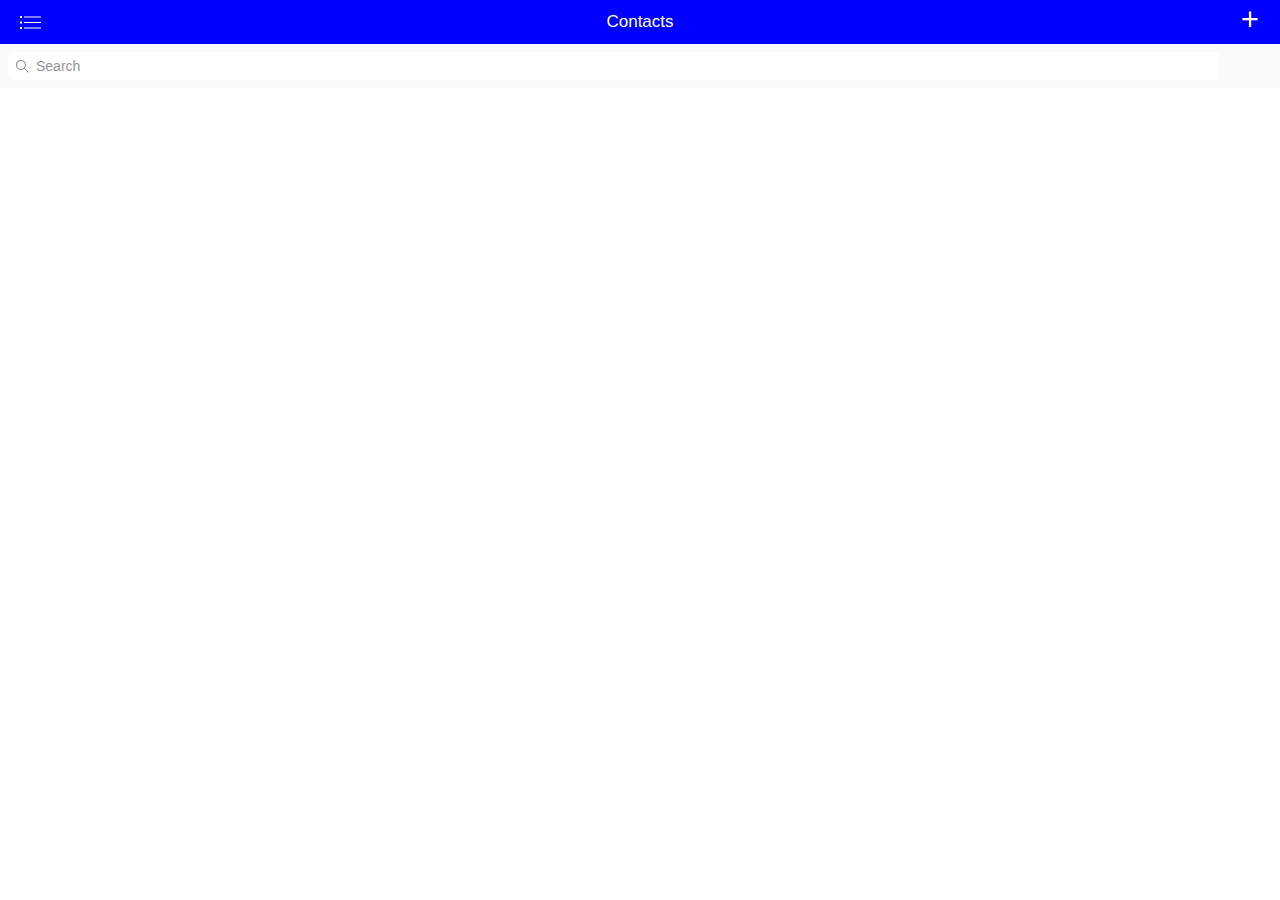
<file: react-Contact/index.html>
<!DOCTYPE html>
<html class="with-statusbar-overlay">
	<head>
		<meta charset="utf-8">
		<meta name="viewport" content="width=device-width, initial-scale=1, maximum-scale=1, minimum-scale=1, user-scalable=no, minimal-ui">
		<meta name="apple-mobile-web-app-capable" content="yes">
		<meta name="apple-mobile-web-app-status-bar-style" content="black-translucent">
		<title>CONTACT</title>
		

		<link rel="stylesheet" href="lib/css/framework7.css">
		<link rel="stylesheet" href="lib/css/ionicons.css">
		<link rel="stylesheet" href="css/app.css">
		<link href="img/images.jpg" rel="shortcut icon">


	</head>
	<body>
	<!-- Statusbar overlay-->
	<div class="statusbar-overlay"></div>
    <!-- Panels Overlay -->
    <div class="panel-overlay"></div>
    <!-- Left Panel with Reveal effect -->
    <div class="panel panel-left panel-reveal">
        <div class="list-block">
			<div class="list-group">
				<ul>
					<li class="item-content list-panel-all close-panel item-link">
						<div class="item-media"><i class="icon ion-ios7-paper"></i></div>
						<div class="item-inner">
							<div class="item-title">All Contacts</div>
						</div>
					</li>
					<li class="item-content list-panel-favorites close-panel item-link">
						<div class="item-media"><i class="icon ion-ios7-star"></i></div>
						<div class="item-inner">
							<div class="item-title">Favorites</div>
						</div>
					</li>
				</ul>
			</div>
        </div>
    </div>
    <!-- Views-->
	<div class="views">
		<div class="view view-main navbar-fixed">
			<div class="navbar theme-white">
				<div class="navbar-inner">
                    <div class="left">
                        <a href="#" class="link icon-only open-panel"><i class="icon icon-bars"></i></a>
                    </div>
                    <div class="center sliding contacts-list-header">Contacts</div>
                    <div class="right contact-add-link">
                        <a href="#" class="link icon-only"><i class="icon icon-plus">+</i></a>
                    </div>
				</div>
			</div>
			<div class="pages">
				<div data-page="list" class="page">
					<!-- Search bar -->
					<form class="searchbar" data-search-list=".contacts-list" data-search-in=".item-title">
						<div class="searchbar-input">
							<input type="search" placeholder="Search">
							<a href="#" class="searchbar-clear"></a>
						</div>
						<a href="#" class="searchbar-cancel">Cancel</a>
					</form>

					<!-- Search bar overlay-->
					<div class="searchbar-overlay"></div>

                    <div class="page-content">
                        <div class="list-block media-list contacts-list searchbar-found">
							<div class="list-group">
                            	<ul></ul>
							</div>
                        </div>
                        <div class="content-block searchbar-not-found">
                            Nothing found
                        </div>
                    </div>
				</div>
			</div>
		</div>
	</div>
	</body>
</html>

<script type="text/javascript" src="lib/lodash.js"></script>
<script type="text/javascript" src="lib/framework7.js"></script>
<script data-main="app" src="lib/require.js"></script>
</file>
<file: react-Contact/lib/css/framework7.css>
/*
 * Framework7 0.9.5
 * Full Featured HTML Framework For Building iOS 7 Apps
 *
 * http://www.idangero.us/framework7
 *
 * Copyright 2014, Vladimir Kharlampidi
 * The iDangero.us
 * http://www.idangero.us/
 *
 * Licensed under MIT
 *
 * Released on: August 15, 2014
*/
html,
body {
  position: relative;
  height: 100%;
  width: 100%;
  overflow-x: hidden;
}
body {
  font-family: Helvetica Neue, Helvetica, Arial, sans-serif;
  margin: 0;
  padding: 0;
  color: #000;
  font-size: 14px;
  line-height: 1.4;
  width: 100%;
  -webkit-text-size-adjust: 100%;
  background: #fff;
  overflow: hidden;
}
@media all and (width: 1024px) and (height: 691px) and (orientation: landscape) {
  html,
  body {
    height: 671px;
  }
}
@media all and (width: 1024px) and (height: 692px) and (orientation: landscape) {
  html,
  body {
    height: 672px;
  }
}
* {
  -webkit-tap-highlight-color: rgba(0, 0, 0, 0);
  -webkit-touch-callout: none;
}
a,
input,
textarea,
select {
  outline: 0;
}
a {
  text-decoration: none;
  color: #007aff;
}
p {
  margin: 1em 0;
}
/* === Grid === */
.row {
  display: -webkit-box;
  display: -ms-flexbox;
  display: -webkit-flex;
  display: flex;
  -webkit-box-pack: justify;
  -ms-flex-pack: justify;
  -webkit-justify-content: space-between;
  justify-content: space-between;
  -webkit-flex-wrap: wrap;
  -ms-flex-wrap: wrap;
  flex-wrap: wrap;
}
.row > [class*="col-"] {
  -webkit-box-sizing: border-box;
  -moz-box-sizing: border-box;
  box-sizing: border-box;
}
.row .col-100 {
  width: 100%;
  width: -webkit-calc( (100% - 15px*0) / 1);
  width: calc( (100% - 15px*0) / 1);
}
.row.no-gutter .col-100 {
  width: 100%;
}
.row .col-95 {
  width: 95%;
  width: -webkit-calc( (100% - 15px*0.05263157894736836) / 1.0526315789473684);
  width: calc( (100% - 15px*0.05263157894736836) / 1.0526315789473684);
}
.row.no-gutter .col-95 {
  width: 95%;
}
.row .col-90 {
  width: 90%;
  width: -webkit-calc( (100% - 15px*0.11111111111111116) / 1.1111111111111112);
  width: calc( (100% - 15px*0.11111111111111116) / 1.1111111111111112);
}
.row.no-gutter .col-90 {
  width: 90%;
}
.row .col-85 {
  width: 85%;
  width: -webkit-calc( (100% - 15px*0.17647058823529416) / 1.1764705882352942);
  width: calc( (100% - 15px*0.17647058823529416) / 1.1764705882352942);
}
.row.no-gutter .col-85 {
  width: 85%;
}
.row .col-80 {
  width: 80%;
  width: -webkit-calc( (100% - 15px*0.25) / 1.25);
  width: calc( (100% - 15px*0.25) / 1.25);
}
.row.no-gutter .col-80 {
  width: 80%;
}
.row .col-75 {
  width: 75%;
  width: -webkit-calc( (100% - 15px*0.33333333333333326) / 1.3333333333333333);
  width: calc( (100% - 15px*0.33333333333333326) / 1.3333333333333333);
}
.row.no-gutter .col-75 {
  width: 75%;
}
.row .col-66 {
  width: 66.66666666666666%;
  width: -webkit-calc( (100% - 15px*0.5000000000000002) / 1.5000000000000002);
  width: calc( (100% - 15px*0.5000000000000002) / 1.5000000000000002);
}
.row.no-gutter .col-66 {
  width: 66.66666666666666%;
}
.row .col-60 {
  width: 60%;
  width: -webkit-calc( (100% - 15px*0.6666666666666667) / 1.6666666666666667);
  width: calc( (100% - 15px*0.6666666666666667) / 1.6666666666666667);
}
.row.no-gutter .col-60 {
  width: 60%;
}
.row .col-50 {
  width: 50%;
  width: -webkit-calc( (100% - 15px*1) / 2);
  width: calc( (100% - 15px*1) / 2);
}
.row.no-gutter .col-50 {
  width: 50%;
}
.row .col-40 {
  width: 40%;
  width: -webkit-calc( (100% - 15px*1.5) / 2.5);
  width: calc( (100% - 15px*1.5) / 2.5);
}
.row.no-gutter .col-40 {
  width: 40%;
}
.row .col-33 {
  width: 33.333333333333336%;
  width: -webkit-calc( (100% - 15px*2) / 3);
  width: calc( (100% - 15px*2) / 3);
}
.row.no-gutter .col-33 {
  width: 33.333333333333336%;
}
.row .col-25 {
  width: 25%;
  width: -webkit-calc( (100% - 15px*3) / 4);
  width: calc( (100% - 15px*3) / 4);
}
.row.no-gutter .col-25 {
  width: 25%;
}
.row .col-20 {
  width: 20%;
  width: -webkit-calc( (100% - 15px*4) / 5);
  width: calc( (100% - 15px*4) / 5);
}
.row.no-gutter .col-20 {
  width: 20%;
}
.row .col-15 {
  width: 15%;
  width: -webkit-calc( (100% - 15px*5.666666666666667) / 6.666666666666667);
  width: calc( (100% - 15px*5.666666666666667) / 6.666666666666667);
}
.row.no-gutter .col-15 {
  width: 15%;
}
.row .col-10 {
  width: 10%;
  width: -webkit-calc( (100% - 15px*9) / 10);
  width: calc( (100% - 15px*9) / 10);
}
.row.no-gutter .col-10 {
  width: 10%;
}
.row .col-5 {
  width: 5%;
  width: -webkit-calc( (100% - 15px*19) / 20);
  width: calc( (100% - 15px*19) / 20);
}
.row.no-gutter .col-5 {
  width: 5%;
}
@media all and (min-width: 768px) {
  .row .tablet-100 {
    width: 100%;
    width: -webkit-calc( (100% - 15px*0) / 1);
    width: calc( (100% - 15px*0) / 1);
  }
  .row.no-gutter .tablet-100 {
    width: 100%;
  }
  .row .tablet-95 {
    width: 95%;
    width: -webkit-calc( (100% - 15px*0.05263157894736836) / 1.0526315789473684);
    width: calc( (100% - 15px*0.05263157894736836) / 1.0526315789473684);
  }
  .row.no-gutter .tablet-95 {
    width: 95%;
  }
  .row .tablet-90 {
    width: 90%;
    width: -webkit-calc( (100% - 15px*0.11111111111111116) / 1.1111111111111112);
    width: calc( (100% - 15px*0.11111111111111116) / 1.1111111111111112);
  }
  .row.no-gutter .tablet-90 {
    width: 90%;
  }
  .row .tablet-85 {
    width: 85%;
    width: -webkit-calc( (100% - 15px*0.17647058823529416) / 1.1764705882352942);
    width: calc( (100% - 15px*0.17647058823529416) / 1.1764705882352942);
  }
  .row.no-gutter .tablet-85 {
    width: 85%;
  }
  .row .tablet-80 {
    width: 80%;
    width: -webkit-calc( (100% - 15px*0.25) / 1.25);
    width: calc( (100% - 15px*0.25) / 1.25);
  }
  .row.no-gutter .tablet-80 {
    width: 80%;
  }
  .row .tablet-75 {
    width: 75%;
    width: -webkit-calc( (100% - 15px*0.33333333333333326) / 1.3333333333333333);
    width: calc( (100% - 15px*0.33333333333333326) / 1.3333333333333333);
  }
  .row.no-gutter .tablet-75 {
    width: 75%;
  }
  .row .tablet-66 {
    width: 66.66666666666666%;
    width: -webkit-calc( (100% - 15px*0.5000000000000002) / 1.5000000000000002);
    width: calc( (100% - 15px*0.5000000000000002) / 1.5000000000000002);
  }
  .row.no-gutter .tablet-66 {
    width: 66.66666666666666%;
  }
  .row .tablet-60 {
    width: 60%;
    width: -webkit-calc( (100% - 15px*0.6666666666666667) / 1.6666666666666667);
    width: calc( (100% - 15px*0.6666666666666667) / 1.6666666666666667);
  }
  .row.no-gutter .tablet-60 {
    width: 60%;
  }
  .row .tablet-50 {
    width: 50%;
    width: -webkit-calc( (100% - 15px*1) / 2);
    width: calc( (100% - 15px*1) / 2);
  }
  .row.no-gutter .tablet-50 {
    width: 50%;
  }
  .row .tablet-40 {
    width: 40%;
    width: -webkit-calc( (100% - 15px*1.5) / 2.5);
    width: calc( (100% - 15px*1.5) / 2.5);
  }
  .row.no-gutter .tablet-40 {
    width: 40%;
  }
  .row .tablet-33 {
    width: 33.333333333333336%;
    width: -webkit-calc( (100% - 15px*2) / 3);
    width: calc( (100% - 15px*2) / 3);
  }
  .row.no-gutter .tablet-33 {
    width: 33.333333333333336%;
  }
  .row .tablet-25 {
    width: 25%;
    width: -webkit-calc( (100% - 15px*3) / 4);
    width: calc( (100% - 15px*3) / 4);
  }
  .row.no-gutter .tablet-25 {
    width: 25%;
  }
  .row .tablet-20 {
    width: 20%;
    width: -webkit-calc( (100% - 15px*4) / 5);
    width: calc( (100% - 15px*4) / 5);
  }
  .row.no-gutter .tablet-20 {
    width: 20%;
  }
  .row .tablet-15 {
    width: 15%;
    width: -webkit-calc( (100% - 15px*5.666666666666667) / 6.666666666666667);
    width: calc( (100% - 15px*5.666666666666667) / 6.666666666666667);
  }
  .row.no-gutter .tablet-15 {
    width: 15%;
  }
  .row .tablet-10 {
    width: 10%;
    width: -webkit-calc( (100% - 15px*9) / 10);
    width: calc( (100% - 15px*9) / 10);
  }
  .row.no-gutter .tablet-10 {
    width: 10%;
  }
  .row .tablet-5 {
    width: 5%;
    width: -webkit-calc( (100% - 15px*19) / 20);
    width: calc( (100% - 15px*19) / 20);
  }
  .row.no-gutter .tablet-5 {
    width: 5%;
  }
}
/* === Views === */
.views,
.view {
  position: relative;
  width: 100%;
  height: 100%;
  z-index: 5000;
}
.views {
  overflow: auto;
  -webkit-overflow-scrolling: touch;
}
.view {
  overflow: hidden;
  -webkit-box-sizing: border-box;
  -moz-box-sizing: border-box;
  box-sizing: border-box;
}
/* === Pages === */
.pages {
  position: relative;
  width: 100%;
  height: 100%;
  overflow: hidden;
  background: #000;
}
.page {
  -webkit-box-sizing: border-box;
  -moz-box-sizing: border-box;
  box-sizing: border-box;
  position: absolute;
  left: 0;
  top: 0;
  width: 100%;
  height: 100%;
  overflow: hidden;
  background: #efeff4;
  -webkit-transform: translate3d(0, 0, 0);
  -ms-transform: translate3d(0, 0, 0);
  transform: translate3d(0, 0, 0);
  opacity: 1;
  -webkit-box-shadow: none;
  box-shadow: none;
}
.page.cached {
  display: none;
}
.page-on-left {
  opacity: 0.9;
  -webkit-box-shadow: 0 0 12px rgba(0, 0, 0, 0.5);
  box-shadow: 0 0 12px rgba(0, 0, 0, 0.5);
  -webkit-transform: translate3d(-20%, 0, 0);
  -ms-transform: translate3d(-20%, 0, 0);
  transform: translate3d(-20%, 0, 0);
}
.page-on-center {
  opacity: 1;
  -webkit-box-shadow: 0 0 12px rgba(0, 0, 0, 0.5);
  box-shadow: 0 0 12px rgba(0, 0, 0, 0.5);
  -webkit-transform: translate3d(0, 0, 0);
  -ms-transform: translate3d(0, 0, 0);
  transform: translate3d(0, 0, 0);
}
.page-on-right {
  -webkit-box-shadow: none;
  box-shadow: none;
  opacity: 1;
  -webkit-transform: translate3d(100%, 0, 0);
  -ms-transform: translate3d(100%, 0, 0);
  transform: translate3d(100%, 0, 0);
}
.page-content {
  overflow: auto;
  -webkit-overflow-scrolling: touch;
  -webkit-box-sizing: border-box;
  -moz-box-sizing: border-box;
  box-sizing: border-box;
  height: 100%;
}
.page-transitioning {
  -webkit-transition-duration: 400ms;
  transition-duration: 400ms;
}
.page-from-right-to-center {
  -webkit-animation: pageFromRightToCenter 400ms forwards;
  animation: pageFromRightToCenter 400ms forwards;
}
.page-from-center-to-right {
  -webkit-animation: pageFromCenterToRight 400ms forwards;
  animation: pageFromCenterToRight 400ms forwards;
}
@-webkit-keyframes pageFromRightToCenter {
  from {
    -webkit-box-shadow: none;
    box-shadow: none;
    -webkit-transform: translate3d(100%, 0, 0);
  }
  to {
    -webkit-box-shadow: 0 0 12px rgba(0, 0, 0, 0.5);
    box-shadow: 0 0 12px rgba(0, 0, 0, 0.5);
    -webkit-transform: translate3d(0, 0, 0);
  }
}
@-webkit-keyframes pageFromCenterToRight {
  from {
    -webkit-box-shadow: 0 0 12px rgba(0, 0, 0, 0.5);
    box-shadow: 0 0 12px rgba(0, 0, 0, 0.5);
    -webkit-transform: translate3d(0, 0, 0);
  }
  to {
    -webkit-box-shadow: none;
    box-shadow: none;
    -webkit-transform: translate3d(100%, 0, 0);
  }
}
@keyframes pageFromRightToCenter {
  from {
    -webkit-box-shadow: none;
    box-shadow: none;
    transform: translate3d(100%, 0, 0);
  }
  to {
    -webkit-box-shadow: 0 0 12px rgba(0, 0, 0, 0.5);
    box-shadow: 0 0 12px rgba(0, 0, 0, 0.5);
    transform: translate3d(0, 0, 0);
  }
}
@keyframes pageFromCenterToRight {
  from {
    -webkit-box-shadow: 0 0 12px rgba(0, 0, 0, 0.5);
    box-shadow: 0 0 12px rgba(0, 0, 0, 0.5);
    transform: translate3d(0, 0, 0);
  }
  to {
    -webkit-box-shadow: none;
    box-shadow: none;
    transform: translate3d(100%, 0, 0);
  }
}
.page-from-center-to-left {
  -webkit-animation: pageFromCenterToLeft 400ms forwards;
  animation: pageFromCenterToLeft 400ms forwards;
}
.page-from-left-to-center {
  -webkit-animation: pageFromLeftToCenter 400ms forwards;
  animation: pageFromLeftToCenter 400ms forwards;
}
@-webkit-keyframes pageFromCenterToLeft {
  from {
    opacity: 1;
    -webkit-transform: translate3d(0, 0, 0);
  }
  to {
    opacity: 0.9;
    -webkit-transform: translate3d(-20%, 0, 0);
  }
}
@-webkit-keyframes pageFromLeftToCenter {
  from {
    opacity: 0.9;
    -webkit-transform: translate3d(-20%, 0, 0);
  }
  to {
    opacity: 1;
    -webkit-transform: translate3d(0, 0, 0);
  }
}
@keyframes pageFromCenterToLeft {
  from {
    opacity: 1;
    transform: translate3d(0, 0, 0);
  }
  to {
    opacity: 0.9;
    transform: translate3d(-20%, 0, 0);
  }
}
@keyframes pageFromLeftToCenter {
  from {
    opacity: 0.9;
    transform: translate3d(-20%, 0, 0);
  }
  to {
    opacity: 1;
    transform: translate3d(0, 0, 0);
  }
}
html.android .page {
  box-shadow: none !important;
}
html.android .page-from-right-to-center {
  -webkit-animation: pageFromRightToCenterDegrade 400ms forwards;
  animation: pageFromRightToCenterDegrade 400ms forwards;
}
html.android .page-from-center-to-right {
  -webkit-animation: pageFromCenterToRightDegrade 400ms forwards;
  animation: pageFromCenterToRightDegrade 400ms forwards;
}
@-webkit-keyframes pageFromRightToCenterDegrade {
  from {
    -webkit-transform: translate3d(100%, 0, 0);
  }
  to {
    -webkit-transform: translate3d(0, 0, 0);
  }
}
@-webkit-keyframes pageFromCenterToRightDegrade {
  from {
    -webkit-transform: translate3d(0, 0, 0);
  }
  to {
    -webkit-transform: translate3d(100%, 0, 0);
  }
}
@keyframes pageFromRightToCenterDegrade {
  from {
    transform: translate3d(100%, 0, 0);
  }
  to {
    transform: translate3d(0, 0, 0);
  }
}
@keyframes pageFromCenterToRightDegrade {
  from {
    transform: translate3d(0, 0, 0);
  }
  to {
    transform: translate3d(100%, 0, 0);
  }
}
/* === Toolbars === */
.navbar-inner,
.toolbar-inner {
  position: absolute;
  left: 0;
  top: 0;
  width: 100%;
  height: 100%;
  padding: 0 8px;
  -webkit-box-sizing: border-box;
  -moz-box-sizing: border-box;
  box-sizing: border-box;
  display: -webkit-box;
  display: -ms-flexbox;
  display: -webkit-flex;
  display: flex;
  -webkit-box-pack: justify;
  -ms-flex-pack: justify;
  -webkit-justify-content: space-between;
  justify-content: space-between;
  -webkit-box-align: center;
  -ms-flex-align: center;
  -webkit-align-items: center;
  align-items: center;
}
.navbar,
.toolbar {
  height: 44px;
  width: 100%;
  -webkit-box-sizing: border-box;
  -moz-box-sizing: border-box;
  box-sizing: border-box;
  font-size: 17px;
  position: relative;
  margin: 0;
  z-index: 500;
  -webkit-backface-visibility: hidden;
  backface-visibility: hidden;
}
.navbar b,
.toolbar b {
  font-weight: 500;
}
.navbar a.link,
.toolbar a.link {
  line-height: 44px;
  height: 44px;
  text-decoration: none;
  position: relative;
  display: -webkit-box;
  display: -ms-flexbox;
  display: -webkit-flex;
  display: flex;
  -webkit-box-pack: start;
  -ms-flex-pack: start;
  -webkit-justify-content: flex-start;
  justify-content: flex-start;
  -webkit-box-align: center;
  -ms-flex-align: center;
  -webkit-align-items: center;
  align-items: center;
  -webkit-transition-duration: 300ms;
  transition-duration: 300ms;
}
.navbar a.link:active,
.toolbar a.link:active {
  opacity: 0.3;
  -webkit-transition-duration: 0ms;
  transition-duration: 0ms;
}
.navbar a.link i + span,
.toolbar a.link i + span,
.navbar a.link i + i,
.toolbar a.link i + i,
.navbar a.link span + i,
.toolbar a.link span + i,
.navbar a.link span + span,
.toolbar a.link span + span {
  margin-left: 7px;
}
.navbar a.icon-only,
.toolbar a.icon-only {
  min-width: 44px;
  display: -webkit-box;
  display: -ms-flexbox;
  display: -webkit-flex;
  display: flex;
  -webkit-box-pack: center;
  -ms-flex-pack: center;
  -webkit-justify-content: center;
  justify-content: center;
  -webkit-box-align: center;
  -ms-flex-align: center;
  -webkit-align-items: center;
  align-items: center;
  margin: 0;
}
.navbar i.icon,
.toolbar i.icon {
  display: block;
}
.navbar {
  left: 0;
  top: 0;
  background: #f7f7f8;
  border-bottom: 1px solid #c4c4c4;
}
html.retina.ios-gt-7 .navbar {
  border-bottom-width: 0.5px;
}
.navbar .center {
  font-size: 17px;
  font-weight: 500;
  text-align: center;
  margin: 0;
  position: relative;
  overflow: hidden;
  text-overflow: ellipsis;
  white-space: nowrap;
  line-height: 44px;
  -webkit-flex-shrink: 10;
  -ms-flex: 0 10 auto;
  flex-shrink: 10;
  display: -webkit-box;
  display: -ms-flexbox;
  display: -webkit-flex;
  display: flex;
  -webkit-box-align: center;
  -ms-flex-align: center;
  -webkit-align-items: center;
  align-items: center;
}
.navbar .left,
.navbar .right {
  -webkit-flex-shrink: 0;
  -ms-flex: 0 0 auto;
  flex-shrink: 0;
  display: -webkit-box;
  display: -ms-flexbox;
  display: -webkit-flex;
  display: flex;
  -webkit-box-pack: start;
  -ms-flex-pack: start;
  -webkit-justify-content: flex-start;
  justify-content: flex-start;
  -webkit-box-align: center;
  -ms-flex-align: center;
  -webkit-align-items: center;
  align-items: center;
  -webkit-transform: translate3d(0, 0, 0);
  -ms-transform: translate3d(0, 0, 0);
  transform: translate3d(0, 0, 0);
}
.navbar .left a + a,
.navbar .right a + a {
  margin-left: 15px;
}
.navbar .left {
  margin-right: 10px;
}
.navbar .right {
  margin-left: 10px;
}
.navbar .right:first-child {
  position: absolute;
  right: 8px;
  height: 100%;
}
.toolbar {
  left: 0;
  bottom: 0;
  background: #f7f7f8;
  border-top: 1px solid #c4c4c4;
}
html.retina.ios-gt-7 .toolbar {
  border-top-width: 0.5px;
}
.toolbar a {
  -webkit-flex-shrink: 1;
  -ms-flex: 0 1 auto;
  flex-shrink: 1;
  position: relative;
  white-space: nowrap;
  text-overflow: ellipsis;
  overflow: hidden;
}
.tabbar {
  color: #929292;
  z-index: 5001;
}
.tabbar a {
  color: #929292;
}
.tabbar a.active {
  color: #007aff;
}
.tabbar a.tab-link,
.tabbar a.link {
  height: 100%;
  width: 100%;
  -webkit-box-sizing: border-box;
  -moz-box-sizing: border-box;
  box-sizing: border-box;
  display: -webkit-box;
  display: -ms-flexbox;
  display: -webkit-flex;
  display: flex;
  -webkit-box-pack: center;
  -ms-flex-pack: center;
  -webkit-justify-content: center;
  justify-content: center;
  -webkit-box-align: center;
  -ms-flex-align: center;
  -webkit-align-items: center;
  align-items: center;
  overflow: visible;
  -webkit-box-flex: 1;
  -ms-flex: 1;
  -webkit-box-orient: vertical;
  -moz-box-orient: vertical;
  -ms-flex-direction: column;
  -webkit-flex-direction: column;
  flex-direction: column;
}
.tabbar-labels {
  height: 50px;
}
.tabbar-labels a.tab-link,
.tabbar-labels a.link {
  padding-top: 4px;
  padding-bottom: 4px;
  height: 100%;
  -webkit-box-pack: justify;
  -ms-flex-pack: justify;
  -webkit-justify-content: space-between;
  justify-content: space-between;
}
.tabbar-labels span.tabbar-label {
  line-height: 1;
  display: block;
  letter-spacing: 0.01em;
  font-size: 10px;
  position: relative;
  text-overflow: ellipsis;
  white-space: nowrap;
}
@media all and (min-width: 768px) {
  .tabbar .toolbar-inner {
    -webkit-box-pack: center;
    -ms-flex-pack: center;
    -webkit-justify-content: center;
    justify-content: center;
  }
  .tabbar a.tab-link,
  .tabbar a.link {
    width: auto;
    min-width: 105px;
  }
  .tabbar-labels {
    height: 55px;
  }
  .tabbar-labels span.tabbar-label {
    font-size: 14px;
  }
}
.navbar-from-right-to-center .left,
.navbar-from-right-to-center .right,
.navbar-from-right-to-center .center {
  -webkit-animation: navbarElementFadeIn 400ms forwards;
  animation: navbarElementFadeIn 400ms forwards;
}
.navbar-from-right-to-center .sliding {
  opacity: 1;
}
.navbar-from-center-to-right .left,
.navbar-from-center-to-right .right,
.navbar-from-center-to-right .center {
  -webkit-animation: navbarElementFadeOut 400ms forwards;
  animation: navbarElementFadeOut 400ms forwards;
}
.navbar-from-center-to-right .sliding {
  opacity: 0;
}
@-webkit-keyframes navbarElementFadeIn {
  from {
    opacity: 0;
  }
  to {
    opacity: 1;
  }
}
@keyframes navbarElementFadeIn {
  from {
    opacity: 0;
  }
  to {
    opacity: 1;
  }
}
.navbar-from-center-to-left .left,
.navbar-from-center-to-left .right,
.navbar-from-center-to-left .center {
  -webkit-animation: navbarElementFadeOut 400ms forwards;
  animation: navbarElementFadeOut 400ms forwards;
}
.navbar-from-center-to-left .sliding {
  opacity: 0;
}
.navbar-from-left-to-center .left,
.navbar-from-left-to-center .right,
.navbar-from-left-to-center .center {
  -webkit-animation: navbarElementFadeIn 400ms forwards;
  animation: navbarElementFadeIn 400ms forwards;
}
.navbar-from-left-to-center .sliding {
  opacity: 1;
}
.navbar-on-left .left,
.navbar-on-left .right,
.navbar-on-left .center {
  opacity: 0;
}
.navbar-on-left .sliding {
  opacity: 0;
}
.navbar-on-right .left,
.navbar-on-right .right,
.navbar-on-right .center {
  opacity: 0;
}
.navbar-on-right .sliding {
  opacity: 0;
}
@-webkit-keyframes navbarElementFadeOut {
  from {
    opacity: 1;
  }
  to {
    opacity: 0;
  }
}
@keyframes navbarElementFadeOut {
  from {
    opacity: 1;
  }
  to {
    opacity: 0;
  }
}
.navbar-from-right-to-center .left.sliding .back.link .icon,
.navbar-from-center-to-right .left.sliding .back.link .icon,
.navbar-from-center-to-left .left.sliding .back.link .icon,
.navbar-from-left-to-center .left.sliding .back.link .icon {
  -webkit-transition-duration: 400ms;
  transition-duration: 400ms;
}
.navbar-from-right-to-center .sliding,
.navbar-from-center-to-right .sliding,
.navbar-from-center-to-left .sliding,
.navbar-from-left-to-center .sliding {
  -webkit-transition-duration: 400ms;
  transition-duration: 400ms;
  -webkit-animation: none;
  animation: none;
}
/* === Relation between toolbar/navbar types and pages === */
.page > .navbar,
.view > .navbar,
.views > .navbar,
.page > .toolbar,
.view > .toolbar,
.views > .toolbar {
  position: absolute;
}
.navbar-through .page-content {
  padding-top: 44px;
}
.toolbar-through .page-content {
  padding-bottom: 44px;
}
.navbar-fixed .page-content {
  padding-top: 44px;
}
.toolbar-fixed .page-content {
  padding-bottom: 44px;
}
.hidden-navbar .navbar {
  -webkit-transition-duration: 400ms;
  transition-duration: 400ms;
  -webkit-transform: translate3d(0, -100%, 0);
  -ms-transform: translate3d(0, -100%, 0);
  transform: translate3d(0, -100%, 0);
}
.hiding-navbar .navbar {
  -webkit-transition-duration: 400ms;
  transition-duration: 400ms;
  -webkit-transform: translate3d(0, 0, 0);
  -ms-transform: translate3d(0, 0, 0);
  transform: translate3d(0, 0, 0);
}
.page.no-navbar .page-content {
  padding-top: 0;
}
.hidden-toolbar .toolbar {
  -webkit-transition-duration: 400ms;
  transition-duration: 400ms;
  -webkit-transform: translate3d(0, 100%, 0);
  -ms-transform: translate3d(0, 100%, 0);
  transform: translate3d(0, 100%, 0);
}
.hiding-toolbar .toolbar {
  -webkit-transition-duration: 400ms;
  transition-duration: 400ms;
  -webkit-transform: translate3d(0, 0, 0);
  -ms-transform: translate3d(0, 0, 0);
  transform: translate3d(0, 0, 0);
}
.page.no-toolbar .page-content {
  padding-bottom: 0;
}
/* === Search Bar === */
.searchbar {
  height: 44px;
  background: #c9c9ce;
  -webkit-box-sizing: border-box;
  -moz-box-sizing: border-box;
  box-sizing: border-box;
  border-bottom: 1px solid #b4b4b4;
  padding: 0 8px;
  overflow: hidden;
  position: relative;
  display: -webkit-box;
  display: -ms-flexbox;
  display: -webkit-flex;
  display: flex;
  -webkit-box-align: center;
  -ms-flex-align: center;
  -webkit-align-items: center;
  align-items: center;
}
html.retina.ios-gt-7 .searchbar {
  border-bottom-width: 0.5px;
}
.searchbar .searchbar-input {
  width: 100%;
  height: 28px;
  position: relative;
  -webkit-flex-shrink: 1;
  -ms-flex: 0 1 auto;
  flex-shrink: 1;
}
.searchbar input[type="search"] {
  -webkit-box-sizing: border-box;
  -moz-box-sizing: border-box;
  box-sizing: border-box;
  width: 100%;
  height: 100%;
  display: block;
  border: none;
  -webkit-appearance: none;
  -moz-appearance: none;
  -ms-appearance: none;
  appearance: none;
  border-radius: 5px;
  font-family: inherit;
  color: #000;
  font-size: 14px;
  font-weight: normal;
  padding: 0 28px;
  background: #ffffff url("data:image/svg+xml;charset=utf-8,<svg xmlns='http://www.w3.org/2000/svg' viewBox='0 0 13 13' enable-background='new 0 0 13 13'><g><path fill='%23939398' d='M5,1c2.2,0,4,1.8,4,4S7.2,9,5,9S1,7.2,1,5S2.8,1,5,1 M5,0C2.2,0,0,2.2,0,5s2.2,5,5,5s5-2.2,5-5S7.8,0,5,0 L5,0z'/></g><line stroke='%23939398' stroke-miterlimit='10' x1='12.6' y1='12.6' x2='8.2' y2='8.2'/></svg>") no-repeat 8px center;
  -webkit-background-size: 13px 13px;
  background-size: 13px 13px;
}
.searchbar input[type="search"]::-webkit-input-placeholder {
  color: #939398;
  opacity: 1;
}
.searchbar input[type="search"]::-webkit-search-cancel-button {
  -webkit-appearance: none;
}
.searchbar .searchbar-clear {
  position: absolute;
  width: 28px;
  height: 28px;
  right: 0;
  top: 0;
  opacity: 0;
  pointer-events: none;
  background: url("data:image/svg+xml;charset=utf-8,<svg xmlns='http://www.w3.org/2000/svg' viewBox='0 0 28 28'><circle cx='14' cy='14' r='14' fill='%238e8e93'/><line stroke='%23ffffff' stroke-width='2' stroke-miterlimit='10' x1='8' y1='8' x2='20' y2='20'/><line fill='none' stroke='%23ffffff' stroke-width='2' stroke-miterlimit='10' x1='20' y1='8' x2='8' y2='20'/></svg>") no-repeat center;
  -webkit-background-size: 14px 14px;
  background-size: 14px 14px;
  -webkit-transition-duration: 300ms;
  transition-duration: 300ms;
  cursor: pointer;
}
.searchbar .searchbar-cancel {
  -webkit-transition-duration: 300ms;
  transition-duration: 300ms;
  -webkit-transform: translate3d(0, 0, 0);
  -ms-transform: translate3d(0, 0, 0);
  transform: translate3d(0, 0, 0);
  font-size: 17px;
  cursor: pointer;
  opacity: 0;
  -webkit-flex-shrink: 0;
  -ms-flex: 0 0 auto;
  flex-shrink: 0;
  margin-left: 0;
  pointer-events: none;
}
.searchbar.searchbar-active .searchbar-cancel {
  margin-left: 8px;
  opacity: 1;
  pointer-events: auto;
}
.searchbar.searchbar-active .searchbar-cancel:active {
  opacity: 0.3;
  -webkit-transition-duration: 0ms;
  transition-duration: 0ms;
}
.searchbar.searchbar-not-empty .searchbar-clear {
  pointer-events: auto;
  opacity: 1;
}
.searchbar-overlay {
  position: absolute;
  left: 0;
  top: 0;
  width: 100%;
  height: 100%;
  z-index: 100;
  opacity: 0;
  pointer-events: none;
  background: rgba(0, 0, 0, 0.4);
  -webkit-transition-duration: 300ms;
  transition-duration: 300ms;
  -webkit-transform: translate3d(0, 0, 0);
  -ms-transform: translate3d(0, 0, 0);
  transform: translate3d(0, 0, 0);
}
.searchbar-overlay.searchbar-overlay-active {
  opacity: 1;
  pointer-events: auto;
}
.searchbar-not-found {
  display: none;
}
.hidden-by-searchbar,
.list-block .hidden-by-searchbar,
.list-block li.hidden-by-searchbar {
  display: none;
}
.page > .searchbar {
  position: absolute;
  width: 100%;
  left: 0;
  top: 0;
  z-index: 200;
}
.page > .searchbar ~ .page-content {
  padding-top: 44px;
}
.navbar-fixed .page > .searchbar,
.navbar-through .page > .searchbar,
.navbar-fixed > .searchbar,
.navbar-through > .searchbar {
  top: 44px;
}
.navbar-fixed .page > .searchbar ~ .page-content,
.navbar-through .page > .searchbar ~ .page-content,
.navbar-fixed > .searchbar ~ .page-content,
.navbar-through > .searchbar ~ .page-content {
  padding-top: 88px;
}
/* === Message Bar === */
.messagebar {
  -webkit-transform: translate3d(0, 0, 0);
  -ms-transform: translate3d(0, 0, 0);
  transform: translate3d(0, 0, 0);
  -webkit-transition-duration: 0ms;
  transition-duration: 0ms;
}
.messagebar textarea {
  -webkit-appearance: none;
  -moz-appearance: none;
  -ms-appearance: none;
  appearance: none;
  -webkit-box-sizing: border-box;
  -moz-box-sizing: border-box;
  box-sizing: border-box;
  border: 1px solid #c8c8cd;
  background: #fff;
  border-radius: 5px;
  box-shadow: none;
  display: block;
  padding: 3px 8px 3px;
  margin: 0;
  width: 100%;
  height: 28px;
  color: #000;
  font-size: 17px;
  line-height: 20px;
  font-family: inherit;
  resize: none;
  -webkit-flex-shrink: 1;
  -ms-flex: 0 1 auto;
  flex-shrink: 1;
}
.messagebar .link {
  -ms-flex-item-align: flex-end;
  -webkit-align-self: flex-end;
  align-self: flex-end;
}
.messagebar .link.icon-only:first-child {
  margin-left: -6px;
}
.messagebar .link:not(.icon-only) + textarea {
  margin-left: 8px;
}
.messagebar textarea + .link {
  margin-left: 8px;
}
.messagebar .link {
  -webkit-flex-shrink: 0;
  -ms-flex: 0 0 auto;
  flex-shrink: 0;
}
.messagebar ~ .page-content {
  padding-bottom: 44px;
}
.page.no-toolbar .messagebar ~ .page-content {
  padding-bottom: 44px;
}
.hidden-toolbar .messagebar {
  -webkit-transform: translate3d(0, 0, 0);
  -ms-transform: translate3d(0, 0, 0);
  transform: translate3d(0, 0, 0);
  -webkit-transition-duration: 0ms;
  transition-duration: 0ms;
}
/* === Icons === */
i.icon {
  display: inline-block;
  vertical-align: middle;
  background-size: 100% auto;
  background-position: center;
  background-repeat: no-repeat;
  font-style: normal;
  position: relative;
}
i.icon.icon-back {
  width: 12px;
  height: 20px;
  background-image: url("data:image/svg+xml;charset=utf-8,<svg xmlns='http://www.w3.org/2000/svg' viewBox='0 0 12 20'><path d='M10,0l2,2l-8,8l8,8l-2,2L0,10L10,0z' fill='%23007aff'/></svg>");
}
i.icon.icon-bars {
  width: 21px;
  height: 13px;
  background-image: url("data:image/svg+xml;charset=utf-8,<svg xmlns='http://www.w3.org/2000/svg' viewBox='0 0 42 26'><path fill='%23007aff' d='M0,0h4v4H0V0z M8,1h34v2H8V1z M0,11h4v4H0V11z M8,12h34v2H8V12z M0,22h4v4H0V22z M8,23h34v2H8V23z'/></svg>");
}
i.icon.icon-camera {
  width: 25px;
  height: 20px;
  background-image: url("data:image/svg+xml;charset=utf-8,<svg xmlns='http://www.w3.org/2000/svg' x='0px' y='0px' viewBox='0 0 25 20'><path fill='%238C8D92' d='M13.3,5.5c-2.7,0-5,2.2-5,5s2.2,5,5,5c2.7,0,5-2.2,5-5S16,5.5,13.3,5.5z'/><path fill='%238C8D92' d='M22.8,1.8h-3.3c-0.2-1.3-1-1.8-2-1.8H8.1c-1,0-1.8,0.4-2,1.8H2.8C1.4,1.8,0,2.8,0,4.2v12.6 c0,1.4,1.4,2.5,2.8,2.5h20c1.4,0,2.2-1.1,2.2-2.5V4.2C25,2.8,24.2,1.8,22.8,1.8z M3.5,6.4C2.6,6.4,2,5.8,2,5c0-0.8,0.7-1.5,1.5-1.5 S5,4.1,5,5C5,5.8,4.3,6.4,3.5,6.4z M13.3,16.8c-3.5,0-6.3-2.7-6.3-6.2c0-3.3,2.5-6.2,5.7-6.2h1.2c3.2,0,5.7,2.9,5.7,6.2 C19.6,14.1,16.7,16.8,13.3,16.8z'/></svg>");
}
i.icon.icon-f7 {
  width: 29px;
  height: 29px;
  background-image: url("../img/i-f7.png");
}
i.icon.icon-form-name {
  width: 29px;
  height: 29px;
  background-image: url("../img/i-form-name.png");
}
i.icon.icon-form-password {
  width: 29px;
  height: 29px;
  background-image: url("../img/i-form-password.png");
}
i.icon.icon-form-email {
  width: 29px;
  height: 29px;
  background-image: url("../img/i-form-email.png");
}
i.icon.icon-form-calendar {
  width: 29px;
  height: 29px;
  background-image: url("../img/i-form-calendar.png");
}
i.icon.icon-form-tel {
  width: 29px;
  height: 29px;
  background-image: url("../img/i-form-tel.png");
}
i.icon.icon-form-gender {
  width: 29px;
  height: 29px;
  background-image: url("../img/i-form-gender.png");
}
i.icon.icon-form-toggle {
  width: 29px;
  height: 29px;
  background-image: url("../img/i-form-toggle.png");
}
i.icon.icon-form-comment {
  width: 29px;
  height: 29px;
  background-image: url("../img/i-form-comment.png");
}
i.icon.icon-form-settings {
  width: 29px;
  height: 29px;
  background-image: url("../img/i-form-settings.png");
}
i.icon.icon-form-url {
  width: 29px;
  height: 29px;
  background-image: url("../img/i-form-url.png");
}
i.icon.icon-next,
i.icon.icon-prev {
  width: 15px;
  height: 15px;
}
i.icon.icon-next {
  background: url("data:image/svg+xml;charset=utf-8,<svg xmlns='http://www.w3.org/2000/svg' viewBox='0 0 15 15'><g><path fill='%23007aff' d='M1,1.6l11.8,5.8L1,13.4V1.6 M0,0v15l15-7.6L0,0L0,0z'/></g></svg>");
}
i.icon.icon-prev {
  background: url("data:image/svg+xml;charset=utf-8,<svg xmlns='http://www.w3.org/2000/svg' viewBox='0 0 15 15'><g><path fill='%23007aff' d='M14,1.6v11.8L2.2,7.6L14,1.6 M15,0L0,7.6L15,15V0L15,0z'/></g></svg>");
}
i.icon.icon-plus {
  width: 25px;
  height: 25px;
  font-size: 31px;
  line-height: 20px;
  text-align: center;
  font-weight: 100;
}
.badge {
  font-size: 13px;
  display: inline-block;
  color: #fff;
  background: #8e8e93;
  border-radius: 20px;
  padding: 1px 7px;
  -webkit-box-sizing: border-box;
  -moz-box-sizing: border-box;
  box-sizing: border-box;
}
.icon .badge {
  position: absolute;
  left: 100%;
  margin-left: -10px;
  top: -2px;
  font-size: 10px;
  padding: 1px 5px;
}
/* === Content Block === */
.content-block {
  margin: 35px 0;
  padding: 0 15px;
  color: #6d6d72;
}
.content-block-title {
  position: relative;
  overflow: hidden;
  margin: 0;
  white-space: nowrap;
  text-overflow: ellipsis;
  font-size: 14px;
  text-transform: uppercase;
  line-height: 1;
  color: #6d6d72;
  margin: 35px 15px 10px;
}
.content-block-title + .list-block,
.content-block-title + .content-block {
  margin-top: 10px;
}
.content-block-inner {
  background: #fff;
  padding: 10px 15px;
  margin-left: -15px;
  width: 100%;
  border-bottom: 1px solid #c8c7cc;
  border-top: 1px solid #c8c7cc;
  color: #000;
}
html.retina.ios-gt-7 .content-block-inner {
  border-top-width: 0.5px;
  border-bottom-width: 0.5px;
}
.content-block.inset {
  margin-left: 15px;
  margin-right: 15px;
  border-radius: 7px;
}
.content-block.inset .content-block-inner {
  border: none;
  border-radius: 7px;
}
@media all and (min-width: 768px) {
  .content-block.tablet-inset {
    margin-left: 15px;
    margin-right: 15px;
    border-radius: 7px;
  }
  .content-block.tablet-inset .content-block-inner {
    border: none;
    border-radius: 7px;
  }
}
/* === Lists === */
.list-block {
  margin: 35px 0;
  font-size: 17px;
}
.list-block ul {
  background: #ffffff;
  list-style: none;
  padding: 0;
  margin: 0;
  border-top: 1px solid #c8c7cc;
  border-bottom: 1px solid #c8c7cc;
  position: relative;
}
.list-block ul ul {
  border-top: none;
  border-bottom: none;
  padding-left: 45px;
}
.list-block .align-top,
.list-block .align-top .item-content,
.list-block .align-top .item-inner {
  -webkit-box-align: start;
  -ms-flex-align: start;
  -webkit-align-items: flex-start;
  align-items: flex-start;
}
.list-block.inset {
  margin-left: 15px;
  margin-right: 15px;
  border-radius: 7px;
}
.list-block.inset .content-block-title {
  margin-left: 0;
  margin-right: 0;
}
.list-block.inset ul {
  border-radius: 7px;
  border-top: none;
  border-bottom: none;
}
.list-block.inset li:first-child > a {
  border-radius: 7px 7px 0 0;
}
.list-block.inset li:last-child > a {
  border-radius: 0 0 7px 7px;
}
.list-block.inset li:first-child:last-child > a {
  border-radius: 7px;
}
@media all and (min-width: 768px) {
  .list-block.tablet-inset {
    margin-left: 15px;
    margin-right: 15px;
    border-radius: 7px;
  }
  .list-block.tablet-inset .content-block-title {
    margin-left: 0;
    margin-right: 0;
  }
  .list-block.tablet-inset ul {
    border-radius: 7px;
    border-top: none;
    border-bottom: none;
  }
  .list-block.tablet-inset li:first-child > a {
    border-radius: 7px 7px 0 0;
  }
  .list-block.tablet-inset li:last-child > a {
    border-radius: 0 0 7px 7px;
  }
  .list-block.tablet-inset li:first-child:last-child > a {
    border-radius: 7px;
  }
  .list-block.tablet-inset .content-block-title {
    margin-left: 0;
    margin-right: 0;
  }
  .list-block.tablet-inset ul {
    border-radius: 7px;
    border-top: none;
    border-bottom: none;
  }
  .list-block.tablet-inset li:first-child > a {
    border-radius: 7px 7px 0 0;
  }
  .list-block.tablet-inset li:last-child > a {
    border-radius: 0 0 7px 7px;
  }
  .list-block.tablet-inset li:first-child:last-child > a {
    border-radius: 7px;
  }
}
.list-block li {
  -webkit-box-sizing: border-box;
  -moz-box-sizing: border-box;
  box-sizing: border-box;
  position: relative;
}
.list-block .item-media {
  display: -webkit-box;
  display: -ms-flexbox;
  display: -webkit-flex;
  display: flex;
  -webkit-flex-shrink: 0;
  -ms-flex: 0 0 auto;
  flex-shrink: 0;
  -webkit-flex-wrap: nowrap;
  -ms-flex-wrap: nowrap;
  flex-wrap: nowrap;
  -webkit-box-sizing: border-box;
  -moz-box-sizing: border-box;
  box-sizing: border-box;
  -webkit-box-align: center;
  -ms-flex-align: center;
  -webkit-align-items: center;
  align-items: center;
  padding-top: 7px;
  padding-bottom: 8px;
}
.list-block .item-media i + i {
  margin-left: 5px;
}
.list-block .item-media i + img {
  margin-left: 5px;
}
.list-block .item-media + .item-inner {
  margin-left: 15px;
}
.list-block .item-inner {
  padding-right: 15px;
  border-bottom: 1px solid #c8c7cc;
  width: 100%;
  padding-top: 8px;
  padding-bottom: 7px;
  min-height: 44px;
  -webkit-box-sizing: border-box;
  -moz-box-sizing: border-box;
  box-sizing: border-box;
  display: -webkit-box;
  display: -ms-flexbox;
  display: -webkit-flex;
  display: flex;
  -webkit-box-flex: 1;
  -ms-flex: 1;
  -webkit-box-pack: justify;
  -ms-flex-pack: justify;
  -webkit-justify-content: space-between;
  justify-content: space-between;
  -webkit-box-align: center;
  -ms-flex-align: center;
  -webkit-align-items: center;
  align-items: center;
}
.list-block .item-title {
  -webkit-flex-shrink: 1;
  -ms-flex: 0 1 auto;
  flex-shrink: 1;
  white-space: nowrap;
  position: relative;
  overflow: hidden;
  text-overflow: ellipsis;
  max-width: 100%;
}
.list-block .item-title.label {
  width: 35%;
  -webkit-flex-shrink: 0;
  -ms-flex: 0 0 auto;
  flex-shrink: 0;
}
.list-block .item-input {
  width: 100%;
  margin-top: -8px;
  margin-bottom: -7px;
  -webkit-box-flex: 1;
  -ms-flex: 1;
  -webkit-flex-shrink: 1;
  -ms-flex: 0 1 auto;
  flex-shrink: 1;
}
.list-block .item-after {
  white-space: nowrap;
  color: #8e8e93;
  -webkit-flex-shrink: 0;
  -ms-flex: 0 0 auto;
  flex-shrink: 0;
  margin-left: 5px;
  display: -webkit-box;
  display: -ms-flexbox;
  display: -webkit-flex;
  display: flex;
  max-height: 28px;
}
.list-block .smart-select .item-after {
  max-width: 70%;
  overflow: hidden;
  text-overflow: ellipsis;
  position: relative;
}
.list-block .item-link {
  -webkit-transition-duration: 300ms;
  transition-duration: 300ms;
  display: block;
  color: inherit;
}
.list-block .item-link .item-inner {
  padding-right: 35px;
  background: no-repeat -webkit-calc(100% - 15px) center;
  background: no-repeat calc(100% - 15px) center;
  background-image: url("data:image/svg+xml;charset=utf-8,<svg viewBox='0 0 60 120' xmlns='http://www.w3.org/2000/svg'><path d='m60 61.5-38.25 38.25-9.75-9.75 29.25-28.5-29.25-28.5 9.75-9.75z' fill='%23c7c7cc'/></svg>");
  background-size: 10px 20px;
}
.list-block .item-link:active {
  -webkit-transition-duration: 0ms;
  transition-duration: 0ms;
  background-color: #d9d9d9;
}
.list-block .item-link:active .item-inner {
  border-bottom-color: transparent;
}
.list-block .item-link.list-button {
  padding: 0 15px;
  text-align: center;
  color: #007aff;
  display: block;
  border-bottom: 1px solid #c8c7cc;
  line-height: 43px;
}
.list-block .item-content {
  -webkit-box-sizing: border-box;
  -moz-box-sizing: border-box;
  box-sizing: border-box;
  padding-left: 15px;
  min-height: 44px;
  display: -webkit-box;
  display: -ms-flexbox;
  display: -webkit-flex;
  display: flex;
  -webkit-box-pack: justify;
  -ms-flex-pack: justify;
  -webkit-justify-content: space-between;
  justify-content: space-between;
  -webkit-box-align: center;
  -ms-flex-align: center;
  -webkit-align-items: center;
  align-items: center;
}
.list-block .list-block-label {
  margin: 10px 0 35px;
  padding: 0 15px;
  font-size: 14px;
  color: #8f8f94;
}
.list-block .swipeout.deleting {
  overflow: hidden;
  -webkit-transition-duration: 300ms;
  transition-duration: 300ms;
}
.list-block .swipeout.deleting .swipeout-content {
  -webkit-transform: translate3d(-100%, 0, 0);
  -ms-transform: translate3d(-100%, 0, 0);
  transform: translate3d(-100%, 0, 0);
}
.list-block .swipeout.transitioning .swipeout-content {
  -webkit-transition-duration: 300ms;
  transition-duration: 300ms;
}
.list-block .swipeout-content {
  position: relative;
  z-index: 10;
  background: #fff;
  -webkit-backface-visibility: hidden;
  backface-visibility: hidden;
}
.list-block .swipeout-actions {
  border-bottom: 1px solid #c8c7cc;
  position: absolute;
  z-index: 0;
  right: 0;
  top: 0;
  width: 100%;
  height: 100%;
  -webkit-box-sizing: border-box;
  -moz-box-sizing: border-box;
  box-sizing: border-box;
}
.list-block .swipeout-actions-inner {
  position: absolute;
  right: 0;
  top: 0;
  height: 100%;
  display: -webkit-box;
  display: -ms-flexbox;
  display: -webkit-flex;
  display: flex;
}
.list-block .swipeout-actions-inner a {
  padding: 0 30px;
  color: #fff;
  background: #c7c7cc;
  display: -webkit-box;
  display: -ms-flexbox;
  display: -webkit-flex;
  display: flex;
  -webkit-box-align: center;
  -ms-flex-align: center;
  -webkit-align-items: center;
  align-items: center;
}
.list-block .swipeout-actions-inner a.swipeout-delete {
  background: #ff3b30;
}
.list-block .item-subtitle {
  font-size: 15px;
  position: relative;
  overflow: hidden;
  white-space: nowrap;
  max-width: 100%;
  text-overflow: ellipsis;
}
.list-block .item-text {
  font-size: 15px;
  color: #8e8e93;
  line-height: 21px;
  position: relative;
  overflow: hidden;
  height: 42px;
  text-overflow: ellipsis;
  -webkit-line-clamp: 2;
  -webkit-box-orient: vertical;
  display: -webkit-box;
}
.list-block.media-list .item-title,
.list-block li.media-item .item-title {
  font-weight: 500;
}
.list-block.media-list .item-inner,
.list-block li.media-item .item-inner {
  display: block;
  padding-top: 10px;
  padding-bottom: 9px;
  -ms-flex-item-align: stretch;
  -webkit-align-self: stretch;
  align-self: stretch;
}
.list-block.media-list .item-link .item-inner,
.list-block li.media-item .item-link .item-inner {
  background: none;
  padding-right: 15px;
}
.list-block.media-list .item-link .item-title-row,
.list-block li.media-item .item-link .item-title-row {
  padding-right: 20px;
  background: no-repeat right center;
  background-image: url("data:image/svg+xml;charset=utf-8,<svg viewBox='0 0 60 120' xmlns='http://www.w3.org/2000/svg'><path d='m60 61.5-38.25 38.25-9.75-9.75 29.25-28.5-29.25-28.5 9.75-9.75z' fill='%23c7c7cc'/></svg>");
  background-size: 10px 20px;
}
.list-block.media-list .item-media,
.list-block li.media-item .item-media {
  padding-top: 9px;
  padding-bottom: 10px;
}
.list-block.media-list .item-media img,
.list-block li.media-item .item-media img {
  display: block;
}
.list-block.media-list .item-title-row,
.list-block li.media-item .item-title-row {
  display: -webkit-box;
  display: -ms-flexbox;
  display: -webkit-flex;
  display: flex;
  -webkit-box-pack: justify;
  -ms-flex-pack: justify;
  -webkit-justify-content: space-between;
  justify-content: space-between;
}
.list-block .list-group:nth-child(n+2) ul {
  border-top: none;
}
.list-block .item-divider,
.list-block .list-group-title {
  background: #f7f7f7;
  border-top: 1px solid #c8c7cc;
  margin-top: -1px;
  padding: 4px 15px;
  white-space: nowrap;
  position: relative;
  max-width: 100%;
  text-overflow: ellipsis;
  overflow: hidden;
  color: #8e8e93;
}
.list-block .list-group-title {
  position: relative;
  position: -webkit-sticky;
  position: -moz-sticky;
  position: sticky;
  top: 0px;
  z-index: 10;
  margin-top: 0;
  border-top: none;
}
.list-block .sortable-handler {
  position: absolute;
  right: 0;
  top: 0;
  height: -webkit-calc(100% - 1px);
  height: calc(100% - 1px);
  z-index: 10;
  background-repeat: no-repeat;
  background-size: 18px 12px;
  background-position: center;
  width: 35px;
  background-image: url("data:image/svg+xml;charset=utf-8,<svg xmlns='http://www.w3.org/2000/svg' viewBox='0 0 18 12' fill='%23c7c7cc'><path d='M0,2V0h22v2H0z'/><path d='M0,7V5h22v2H0z'/><path d='M0,12v-2h22v2H0z'/></svg>");
  opacity: 0;
  visibility: hidden;
  cursor: pointer;
  -webkit-transition-duration: 300ms;
  transition-duration: 300ms;
}
.list-block.sortable .item-inner {
  -webkit-transition-duration: 300ms;
  transition-duration: 300ms;
}
.list-block.sortable-opened .sortable-handler {
  visibility: visible;
  opacity: 1;
}
.list-block.sortable-opened .item-inner,
.list-block.sortable-opened .item-link .item-inner {
  padding-right: 35px;
}
.list-block.sortable-opened .item-link .item-inner,
.list-block.sortable-opened .item-link .item-title-row {
  background-image: none;
}
.list-block.sortable-sorting li {
  -webkit-transition-duration: 300ms;
  transition-duration: 300ms;
}
.list-block li.sorting {
  z-index: 50;
  background: rgba(255, 255, 255, 0.8);
  box-shadow: 0px 2px 8px rgba(0, 0, 0, 0.6);
  -webkit-transition-duration: 0ms;
  transition-duration: 0ms;
}
.list-block li.sorting .item-inner {
  border-bottom: none;
}
.list-block li:last-child .list-button {
  border-bottom: none;
}
.list-block li:last-child .item-inner,
.list-block li:last-child li:last-child .item-inner,
.list-block li:last-child .swipeout-actions,
.list-block li:last-child li:last-child .swipeout-actions {
  border-bottom: none;
}
.list-block li li:last-child .item-inner,
.list-block li:last-child li .item-inner,
.list-block li li:last-child .swipeout-actions,
.list-block li:last-child li .swipeout-actions {
  border-bottom: 1px solid #c8c7cc;
}
html.retina.ios-gt-7 .list-block ul {
  border-top-width: 0.5px;
  border-bottom-width: 0.5px;
}
html.retina.ios-gt-7 .list-block li:not(:last-child) .item-inner {
  border-bottom-width: 0.5px;
}
html.retina.ios-gt-7 .swipeout-actions {
  border-bottom-width: 0.5px;
}
html.retina.ios-gt-7 .item-divider {
  border-top-width: 0.5px;
  margin-top: -0.5px;
}
html.retina.ios-gt-7 .item-link.list-button {
  border-bottom-width: 0.5px;
}
/* === Contacts === */
.contacts-content {
  background: #fff;
}
.contacts-block {
  margin: 0;
}
.contacts-block .list-group-title {
  padding: 0 15px;
  background: #f7f7f7;
  color: #000;
  font-weight: 500;
  line-height: 22px;
  height: 22px;
}
.contacts-block .list-group:first-child ul {
  border-top: none;
}
.contacts-block .list-group:last-child ul {
  border-bottom: none;
}
/* === Forms === */
.list-block input[type="text"],
.list-block input[type="password"],
.list-block input[type="email"],
.list-block input[type="tel"],
.list-block input[type="url"],
.list-block input[type="date"],
.list-block input[type="datetime-local"],
.list-block input[type="number"],
.list-block select,
.list-block textarea {
  -webkit-appearance: none;
  -moz-appearance: none;
  -ms-appearance: none;
  appearance: none;
  -webkit-box-sizing: border-box;
  -moz-box-sizing: border-box;
  box-sizing: border-box;
  border: none;
  background: none;
  border-radius: 0 0 0 0;
  -webkit-box-shadow: none;
  box-shadow: none;
  display: block;
  padding: 0 0 0 5px;
  margin: 0;
  width: 100%;
  height: 43px;
  color: #000;
  font-size: 17px;
  font-family: inherit;
}
.list-block input[type="date"],
.list-block input[type="datetime-local"] {
  line-height: 44px;
}
.list-block select {
  -webkit-appearance: none;
  -moz-appearance: none;
  -ms-appearance: none;
  appearance: none;
}
.list-block .lable {
  vertical-align: top;
}
.list-block textarea {
  height: 100px;
  resize: none;
  line-height: 1.4;
  padding-top: 8px;
  padding-bottom: 7px;
}
.label-switch {
  display: inline-block;
  vertical-align: middle;
  width: 52px;
  border-radius: 16px;
  -webkit-box-sizing: border-box;
  -moz-box-sizing: border-box;
  box-sizing: border-box;
  height: 32px;
  position: relative;
  cursor: pointer;
  -ms-flex-item-align: center;
  -webkit-align-self: center;
  align-self: center;
}
.label-switch .checkbox {
  width: 52px;
  border-radius: 16px;
  -webkit-box-sizing: border-box;
  -moz-box-sizing: border-box;
  box-sizing: border-box;
  height: 32px;
  background: #e5e5e5;
  z-index: 0;
  margin: 0;
  padding: 0;
  -webkit-appearance: none;
  -moz-appearance: none;
  -ms-appearance: none;
  appearance: none;
  border: none;
  cursor: pointer;
  position: relative;
  -webkit-transition-duration: 300ms;
  transition-duration: 300ms;
}
.label-switch .checkbox:before {
  content: ' ';
  position: absolute;
  left: 2px;
  top: 2px;
  width: 48px;
  border-radius: 16px;
  -webkit-box-sizing: border-box;
  -moz-box-sizing: border-box;
  box-sizing: border-box;
  height: 28px;
  background: #fff;
  z-index: 1;
  -webkit-transition-duration: 300ms;
  transition-duration: 300ms;
  -webkit-transform: scale(1);
  -ms-transform: scale(1);
  transform: scale(1);
}
.label-switch .checkbox:after {
  content: ' ';
  height: 28px;
  width: 28px;
  border-radius: 28px;
  background: #fff;
  position: absolute;
  z-index: 2;
  top: 2px;
  left: 2px;
  -webkit-box-shadow: 0 2px 5px rgba(0, 0, 0, 0.4);
  box-shadow: 0 2px 5px rgba(0, 0, 0, 0.4);
  -webkit-transform: translateX(0px);
  -ms-transform: translateX(0px);
  transform: translateX(0px);
  -webkit-transition-duration: 300ms;
  transition-duration: 300ms;
}
.label-switch input[type="checkbox"] {
  display: none;
}
.label-switch input[type="checkbox"]:checked + .checkbox {
  background: #4cd964;
}
.label-switch input[type="checkbox"]:checked + .checkbox:before {
  -webkit-transform: scale(0);
  -ms-transform: scale(0);
  transform: scale(0);
}
.label-switch input[type="checkbox"]:checked + .checkbox:after {
  -webkit-transform: translateX(22px);
  -ms-transform: translateX(22px);
  transform: translateX(22px);
}
html.android .label-switch input[type="checkbox"] + .checkbox {
  -webkit-transition-duration: 0;
  transition-duration: 0;
}
html.android .label-switch input[type="checkbox"] + .checkbox:after,
html.android .label-switch input[type="checkbox"] + .checkbox:before {
  -webkit-transition-duration: 0;
  transition-duration: 0;
}
.button {
  border: 1px solid #007aff;
  color: #007aff;
  text-decoration: none;
  text-align: center;
  display: block;
  border-radius: 5px;
  line-height: 27px;
  -webkit-box-sizing: border-box;
  -moz-box-sizing: border-box;
  box-sizing: border-box;
  -webkit-appearance: none;
  -moz-appearance: none;
  -ms-appearance: none;
  appearance: none;
  padding: 0 10px;
  margin: 0;
  height: 29px;
  white-space: nowrap;
  position: relative;
  overflow: hidden;
  text-overflow: ellipsis;
  font-size: 14px;
  font-family: inherit;
  cursor: pointer;
}
input[type="submit"].button,
input[type="button"].button {
  width: 100%;
}
.button:active {
  background: rgba(0, 122, 255, 0.15);
}
.button.button-round {
  border-radius: 27px;
}
.button.active {
  background: #007aff;
  color: #fff;
}
.button.button-big {
  font-size: 17px;
  height: 44px;
  line-height: 42px;
}
.button.button-fill {
  color: #fff;
  background: #007aff;
  border: none;
}
.button.button-fill:active {
  opacity: 0.8;
}
.buttons-row {
  -ms-flex-item-align: center;
  -webkit-align-self: center;
  align-self: center;
  display: -webkit-box;
  display: -ms-flexbox;
  display: -webkit-flex;
  display: flex;
  -webkit-flex-wrap: nowrap;
  -ms-flex-wrap: nowrap;
  flex-wrap: nowrap;
}
.buttons-row .button {
  border-radius: 0 0 0 0;
  border-left-width: 0;
  width: 100%;
  -webkit-box-flex: 1;
  -ms-flex: 1;
}
.buttons-row .button:first-child {
  border-radius: 5px 0 0 5px;
  border-left-width: 1px;
  border-left-style: solid;
}
.buttons-row .button:last-child {
  border-radius: 0 5px 5px 0;
}
.buttons-row .button.button-round:first-child {
  border-radius: 27px 0 0 27px;
}
.buttons-row .button.button-round:last-child {
  border-radius: 0 27px 27px 0;
}
.range-slider {
  width: 100%;
  position: relative;
  overflow: hidden;
  padding-left: 3px;
  padding-right: 3px;
  margin-left: -1px;
  -ms-flex-item-align: center;
  -webkit-align-self: center;
  align-self: center;
}
.range-slider input[type="range"] {
  position: relative;
  height: 28px;
  width: 100%;
  margin: 4px 0 5px 0;
  -webkit-appearance: none;
  -moz-appearance: none;
  -ms-appearance: none;
  appearance: none;
  background: -webkit-gradient(linear, 50% 0, 50% 100%, color-stop(0, #b7b8b7), color-stop(100%, #b7b8b7));
  background: linear-gradient(to right, #b7b8b7 0, #b7b8b7 100%);
  background-position: center;
  background-size: 100% 2px;
  background-repeat: no-repeat;
  outline: 0;
}
.range-slider input[type="range"]:after {
  height: 2px;
  background: #fff;
  content: ' ';
  width: 5px;
  top: 50%;
  margin-top: -1px;
  left: -5px;
  z-index: 1;
  position: absolute;
}
.range-slider input[type="range"]::-webkit-slider-thumb {
  -webkit-appearance: none;
  -moz-appearance: none;
  -ms-appearance: none;
  appearance: none;
  border: none;
  height: 28px;
  width: 28px;
  position: relative;
  background: none;
}
.range-slider input[type="range"]::-webkit-slider-thumb:after {
  height: 28px;
  width: 28px;
  border-radius: 28px;
  background: #fff;
  z-index: 10;
  -webkit-box-shadow: 0 2px 4px rgba(0, 0, 0, 0.4);
  box-shadow: 0 2px 4px rgba(0, 0, 0, 0.4);
  position: absolute;
  left: 0;
  top: 0;
  content: ' ';
}
.range-slider input[type="range"]::-webkit-slider-thumb:before {
  position: absolute;
  top: 50%;
  right: 100%;
  width: 2000px;
  height: 2px;
  margin-top: -1px;
  z-index: 1;
  background: #007aff;
  content: ' ';
}
label.label-checkbox {
  cursor: pointer;
}
label.label-checkbox i.icon-form-checkbox {
  width: 22px;
  height: 22px;
  position: relative;
  border-radius: 22px;
  border: 1px solid #c7c7cc;
  -webkit-box-sizing: border-box;
  -moz-box-sizing: border-box;
  box-sizing: border-box;
}
label.label-checkbox i.icon-form-checkbox:after {
  content: ' ';
  position: absolute;
  left: 50%;
  margin-left: -6px;
  top: 50%;
  margin-top: -4px;
  width: 12px;
  height: 9px;
}
label.label-checkbox input[type="checkbox"],
label.label-checkbox input[type="radio"] {
  display: none;
}
label.label-checkbox input[type="checkbox"]:checked + .item-media i.icon-form-checkbox,
label.label-checkbox input[type="radio"]:checked + .item-media i.icon-form-checkbox {
  border: none;
  background-color: #007aff;
}
label.label-checkbox input[type="checkbox"]:checked + .item-media i.icon-form-checkbox:after,
label.label-checkbox input[type="radio"]:checked + .item-media i.icon-form-checkbox:after {
  background: no-repeat center;
  background-image: url("data:image/svg+xml;charset=utf-8,<svg xmlns='http://www.w3.org/2000/svg' x='0px' y='0px' viewBox='0 0 12 9' xml:space='preserve'><polygon fill='%23ffffff' points='12,0.7 11.3,0 3.9,7.4 0.7,4.2 0,4.9 3.9,8.8 3.9,8.8 3.9,8.8 '/></svg>");
  -webkit-background-size: 12px 9px;
  background-size: 12px 9px;
}
label.label-radio {
  cursor: pointer;
}
label.label-radio input[type="checkbox"],
label.label-radio input[type="radio"] {
  display: none;
}
label.label-radio input[type="checkbox"] ~ .item-inner,
label.label-radio input[type="radio"] ~ .item-inner {
  padding-right: 35px;
}
label.label-radio input[type="checkbox"]:checked ~ .item-inner,
label.label-radio input[type="radio"]:checked ~ .item-inner {
  background: no-repeat center;
  background-image: url("data:image/svg+xml;charset=utf-8, <svg xmlns='http://www.w3.org/2000/svg' viewBox='0 0 13 10'><polygon fill='%23007aff' points='11.6,0 4.4,7.2 1.4,4.2 0,5.6 4.4,10 4.4,10 4.4,10 13,1.4 '/></svg>");
  background-position: 90% center;
  background-position: -webkit-calc(100% - 15px) center;
  background-position: calc(100% - 15px) center;
  -webkit-background-size: 13px 10px;
  background-size: 13px 10px;
}
label.label-checkbox,
label.label-radio {
  -webkit-transition-duration: 300ms;
  transition-duration: 300ms;
}
label.label-checkbox:active,
label.label-radio:active {
  -webkit-transition-duration: 0ms;
  transition-duration: 0ms;
  background-color: #d9d9d9;
}
label.label-checkbox:active .item-inner,
label.label-radio:active .item-inner {
  border-bottom-color: transparent;
}
.smart-select select {
  display: none;
}
/* === Accordion === */
.list-block .accordion-item-toggle {
  cursor: pointer;
  -webkit-transition-duration: 300ms;
  transition-duration: 300ms;
}
.list-block .accordion-item-toggle .item-inner {
  padding-right: 35px;
  background: no-repeat -webkit-calc(100% - 15px) center;
  background: no-repeat calc(100% - 15px) center;
  background-image: url("data:image/svg+xml;charset=utf-8,<svg viewBox='0 0 60 120' xmlns='http://www.w3.org/2000/svg'><path d='m60 61.5-38.25 38.25-9.75-9.75 29.25-28.5-29.25-28.5 9.75-9.75z' fill='%23c7c7cc'/></svg>");
  background-size: 10px 20px;
}
.list-block .accordion-item-toggle:active {
  -webkit-transition-duration: 0ms;
  transition-duration: 0ms;
  background-color: #d9d9d9;
}
.list-block .accordion-item-toggle:active > .item-inner {
  border-bottom-color: transparent;
}
.list-block .accordion-item-toggle .item-inner,
.list-block .accordion-item > .item-link .item-inner {
  -webkit-transition-duration: 300ms;
  transition-duration: 300ms;
  -webkit-transition-property: background-color, border-color;
  transition-property: background-color, border-color;
}
.list-block .accordion-item-expanded .accordion-toggle .item-inner,
.list-block .accordion-item-expanded > .item-link .item-inner {
  background-image: url("data:image/svg+xml;charset=utf-8,<svg viewBox='0 0 60 120' xmlns='http://www.w3.org/2000/svg'><path d='m60 61.5-38.25 38.25-9.75-9.75 29.25-28.5-29.25-28.5 9.75-9.75z' transform='translate(115, 30) rotate(90)' fill='%23c7c7cc'/></svg>");
  background-size: 20px 20px;
  border-bottom-color: transparent;
}
.list-block .accordion-item .content-block,
.list-block .accordion-item .list-block {
  margin-top: 0;
  margin-bottom: 0;
}
.list-block .accordion-item ul {
  padding-left: 0;
}
.accordion-item-content {
  position: relative;
  overflow: hidden;
  height: 0;
  font-size: 14px;
  -webkit-transition-duration: 300ms;
  transition-duration: 300ms;
  -webkit-transform: translate3d(0, 0, 0);
  -ms-transform: translate3d(0, 0, 0);
  transform: translate3d(0, 0, 0);
}
.accordion-item-expanded .accordion-item-content {
  height: auto;
}
/* === Modals === */
.modal-overlay,
.preloader-indicator-overlay,
.popup-overlay {
  position: absolute;
  left: 0;
  top: 0;
  width: 100%;
  height: 100%;
  background: rgba(0, 0, 0, 0.4);
  z-index: 10600;
  visibility: hidden;
  opacity: 0;
  -webkit-transition-duration: 400ms;
  transition-duration: 400ms;
}
.modal-overlay.modal-overlay-visible,
.preloader-indicator-overlay.modal-overlay-visible,
.popup-overlay.modal-overlay-visible {
  visibility: visible;
  opacity: 1;
}
.popup-overlay {
  z-index: 10200;
}
.modal {
  width: 270px;
  position: absolute;
  z-index: 11000;
  left: 50%;
  margin-left: -135px;
  margin-top: 0;
  top: 50%;
  text-align: center;
  border-radius: 7px;
  opacity: 0;
  -webkit-transform: translate3d(0, 0, 0) scale(1.185);
  -ms-transform: translate3d(0, 0, 0) scale(1.185);
  transform: translate3d(0, 0, 0) scale(1.185);
  -webkit-transition-property: -webkit-transform, opacity;
  -moz-transition-property: -moz-transform, opacity;
  -ms-transition-property: -ms-transform, opacity;
  -o-transition-property: -o-transform, opacity;
  transition-property: transform, opacity;
  color: #000;
}
.modal.modal-in {
  opacity: 1;
  -webkit-transition-duration: 400ms;
  transition-duration: 400ms;
  -webkit-transform: translate3d(0, 0, 0) scale(1);
  -ms-transform: translate3d(0, 0, 0) scale(1);
  transform: translate3d(0, 0, 0) scale(1);
}
.modal.modal-out {
  opacity: 0;
  z-index: 10999;
  -webkit-transition-duration: 400ms;
  transition-duration: 400ms;
  -webkit-transform: translate3d(0, 0, 0) scale(0.815);
  -ms-transform: translate3d(0, 0, 0) scale(0.815);
  transform: translate3d(0, 0, 0) scale(0.815);
}
.modal-inner {
  padding: 15px;
  border-bottom: 1px solid #b5b5b5;
  border-radius: 7px 7px 0 0;
  background: #e8e8e8;
}
.modal-title {
  font-weight: 500;
  font-size: 18px;
  text-align: center;
}
.modal-title + .modal-text {
  margin-top: 5px;
}
.modal-buttons {
  height: 44px;
  overflow: hidden;
  display: -webkit-box;
  display: -ms-flexbox;
  display: -webkit-flex;
  display: flex;
  -webkit-box-pack: center;
  -ms-flex-pack: center;
  -webkit-justify-content: center;
  justify-content: center;
}
.modal-button {
  width: 100%;
  padding: 0 5px;
  height: 44px;
  font-size: 17px;
  line-height: 44px;
  text-align: center;
  color: #007aff;
  background: #e8e8e8;
  display: block;
  position: relative;
  white-space: nowrap;
  text-overflow: ellipsis;
  overflow: hidden;
  cursor: pointer;
  -webkit-box-sizing: border-box;
  -moz-box-sizing: border-box;
  box-sizing: border-box;
  border-right: 1px solid #b5b5b5;
  -webkit-box-flex: 1;
  -ms-flex: 1;
}
.modal-button:first-child {
  border-radius: 0 0 0 7px;
}
.modal-button:last-child {
  border-right: none;
  border-radius: 0 0 7px 0;
}
.modal-button:first-child:last-child {
  border-radius: 0 0 7px 7px;
}
.modal-button.modal-button-bold {
  font-weight: 500;
}
.modal-button:active {
  background: #d4d4d4;
}
.modal-no-buttons .modal-inner {
  border-radius: 7px;
  border-bottom: none;
}
.modal-no-buttons .modal-buttons {
  display: none;
}
.actions-modal {
  position: absolute;
  left: 0;
  bottom: 0;
  z-index: 11000;
  width: 100%;
  -webkit-transform: translate3d(0, 100%, 0);
  -ms-transform: translate3d(0, 100%, 0);
  transform: translate3d(0, 100%, 0);
}
.actions-modal.modal-in {
  -webkit-transition-duration: 300ms;
  transition-duration: 300ms;
  -webkit-transform: translate3d(0, 0, 0);
  -ms-transform: translate3d(0, 0, 0);
  transform: translate3d(0, 0, 0);
}
.actions-modal.modal-out {
  z-index: 10999;
  -webkit-transition-duration: 300ms;
  transition-duration: 300ms;
  -webkit-transform: translate3d(0, 100%, 0);
  -ms-transform: translate3d(0, 100%, 0);
  transform: translate3d(0, 100%, 0);
}
.actions-modal-group {
  margin: 8px;
}
.actions-modal-button,
.actions-modal-label {
  width: 100%;
  text-align: center;
  font-weight: normal;
  margin: 0;
  background: rgba(243, 243, 243, 0.95);
  -webkit-box-sizing: border-box;
  -moz-box-sizing: border-box;
  box-sizing: border-box;
  display: block;
  border-bottom: 1px solid #d2d2d6;
}
.actions-modal-button a,
.actions-modal-label a {
  text-decoration: none;
  color: inherit;
}
.actions-modal-button b,
.actions-modal-label b {
  font-weight: 500;
}
.actions-modal-button.actions-modal-button-bold,
.actions-modal-label.actions-modal-button-bold {
  font-weight: 500;
}
.actions-modal-button.actions-modal-button-red,
.actions-modal-label.actions-modal-button-red {
  color: #ff3b30;
}
.actions-modal-button:first-child,
.actions-modal-label:first-child {
  border-radius: 4px 4px 0 0;
}
.actions-modal-button:last-child,
.actions-modal-label:last-child {
  border: none;
  border-radius: 0 0 4px 4px;
}
.actions-modal-button:first-child:last-child,
.actions-modal-label:first-child:last-child {
  border-radius: 4px;
}
.actions-modal-button {
  cursor: pointer;
  line-height: 43px;
  font-size: 20px;
  color: #007aff;
}
.actions-modal-button:active {
  background: #dcdcdc;
}
.actions-modal-label {
  font-size: 13px;
  line-height: 1.3;
  min-height: 44px;
  padding: 8px 10px;
  color: #8a8a8a;
  display: -webkit-box;
  display: -ms-flexbox;
  display: -webkit-flex;
  display: flex;
  -webkit-box-pack: center;
  -ms-flex-pack: center;
  -webkit-justify-content: center;
  justify-content: center;
  -webkit-box-align: center;
  -ms-flex-align: center;
  -webkit-align-items: center;
  align-items: center;
}
input.modal-text-input {
  -webkit-box-sizing: border-box;
  -moz-box-sizing: border-box;
  box-sizing: border-box;
  height: 30px;
  background: #fff;
  margin: 0;
  margin-top: 15px;
  padding: 0 5px;
  border: 1px solid #a0a0a0;
  border-radius: 5px;
  width: 100%;
  font-size: 14px;
  font-family: inherit;
  display: block;
  -webkit-box-shadow: 0 0 0 rgba(0, 0, 0, 0);
  box-shadow: 0 0 0 rgba(0, 0, 0, 0);
  -webkit-appearance: none;
  -moz-appearance: none;
  -ms-appearance: none;
  appearance: none;
}
input.modal-text-input + input.modal-text-input {
  margin-top: 5px;
}
input.modal-text-input.modal-text-input-double {
  border-radius: 5px 5px 0 0;
}
input.modal-text-input.modal-text-input-double + input.modal-text-input {
  margin-top: 0;
  border-top: 0;
  border-radius: 0 0 5px 5px;
}
.popover {
  width: 320px;
  background: rgba(255, 255, 255, 0.95);
  z-index: 11000;
  margin: 0;
  top: 0;
  opacity: 0;
  left: 0;
  border-radius: 7px;
  position: absolute;
  display: none;
  -webkit-transform: none;
  -ms-transform: none;
  transform: none;
  -webkit-transition-property: opacity;
  -moz-transition-property: opacity;
  -ms-transition-property: opacity;
  -o-transition-property: opacity;
  transition-property: opacity;
}
.popover.modal-in {
  -webkit-transition-duration: 300ms;
  transition-duration: 300ms;
  opacity: 1;
}
.popover-angle {
  width: 26px;
  height: 26px;
  position: absolute;
  left: -26px;
  top: 0;
  z-index: 100;
  overflow: hidden;
}
.popover-angle:after {
  content: ' ';
  background: rgba(255, 255, 255, 0.95);
  width: 26px;
  height: 26px;
  position: absolute;
  left: 0;
  top: 0;
  border-radius: 3px;
  -webkit-transform: rotate(45deg);
  -ms-transform: rotate(45deg);
  transform: rotate(45deg);
}
.popover-angle.on-left {
  left: -26px;
}
.popover-angle.on-left:after {
  left: 19px;
  top: 0;
}
.popover-angle.on-right {
  left: 100%;
}
.popover-angle.on-right:after {
  left: -19px;
  top: 0;
}
.popover-angle.on-top {
  left: 0;
  top: -26px;
}
.popover-angle.on-top:after {
  left: 0;
  top: 19px;
}
.popover-angle.on-bottom {
  left: 0;
  top: 100%;
}
.popover-angle.on-bottom:after {
  left: 0;
  top: -19px;
}
.popover-inner {
  overflow: auto;
  -webkit-overflow-scrolling: touch;
}
.popover-inner > .list-block {
  margin: 0;
}
.popover-inner > .list-block ul {
  border: none;
  background: none;
}
.popover-inner > .list-block li:first-child a {
  border-radius: 7px 7px 0 0;
}
.popover-inner > .list-block li:last-child a {
  border-radius: 0 0 7px 7px;
}
.popover-inner > .list-block li:first-child:last-child a {
  border-radius: 7px;
}
.popup,
.login-screen {
  position: absolute;
  left: 0;
  top: 0;
  width: 100%;
  height: 100%;
  z-index: 10400;
  background: #fff;
  -webkit-box-sizing: border-box;
  -moz-box-sizing: border-box;
  box-sizing: border-box;
  display: none;
  overflow: auto;
  -webkit-overflow-scrolling: touch;
  -webkit-transition-property: -webkit-transform;
  -moz-transition-property: -moz-transform;
  -ms-transition-property: -ms-transform;
  -o-transition-property: -o-transform;
  transition-property: transform;
  -webkit-transform: translate3d(0, 100%, 0);
  -ms-transform: translate3d(0, 100%, 0);
  transform: translate3d(0, 100%, 0);
}
.popup.modal-in,
.login-screen.modal-in,
.popup.modal-out,
.login-screen.modal-out {
  -webkit-transition-duration: 400ms;
  transition-duration: 400ms;
}
.popup.modal-in,
.login-screen.modal-in {
  -webkit-transform: translate3d(0, 0, 0);
  -ms-transform: translate3d(0, 0, 0);
  transform: translate3d(0, 0, 0);
}
.popup.modal-out,
.login-screen.modal-out {
  -webkit-transform: translate3d(0, 100%, 0);
  -ms-transform: translate3d(0, 100%, 0);
  transform: translate3d(0, 100%, 0);
}
.login-screen.modal-in,
.login-screen.modal-out {
  display: block;
}
@media all and (min-width: 630px) and (min-height: 630px) {
  .popup:not(.tablet-fullscreen) {
    width: 630px;
    height: 630px;
    left: 50%;
    top: 50%;
    margin-left: -315px;
    margin-top: -315px;
    -webkit-transform: translate3d(0, 1024px, 0);
    -ms-transform: translate3d(0, 1024px, 0);
    transform: translate3d(0, 1024px, 0);
  }
  .popup:not(.tablet-fullscreen).modal-in {
    -webkit-transform: translate3d(0, 0, 0);
    -ms-transform: translate3d(0, 0, 0);
    transform: translate3d(0, 0, 0);
  }
  .popup:not(.tablet-fullscreen).modal-out {
    -webkit-transform: translate3d(0, 1024px, 0);
    -ms-transform: translate3d(0, 1024px, 0);
    transform: translate3d(0, 1024px, 0);
  }
}
@media all and (max-width: 629px), (max-height: 629px) {
  html.with-statusbar-overlay .popup {
    height: -webkit-calc(100% - 20px);
    height: calc(100% - 20px);
    top: 20px;
  }
  html.with-statusbar-overlay .popup-overlay {
    z-index: 9800;
  }
}
html.with-statusbar-overlay .login-screen,
html.with-statusbar-overlay .popup.tablet-fullscreen {
  height: -webkit-calc(100% - 20px);
  height: calc(100% - 20px);
  top: 20px;
}
.modal .preloader {
  width: 34px;
  height: 34px;
}
.preloader-indicator-overlay {
  visibility: visible;
  opacity: 0;
  background: none;
}
.preloader-indicator-modal {
  position: absolute;
  left: 50%;
  top: 50%;
  padding: 8px;
  margin-left: -25px;
  margin-top: -25px;
  background: rgba(0, 0, 0, 0.8);
  z-index: 11000;
  border-radius: 5px;
}
.preloader-indicator-modal .preloader {
  display: block;
  width: 34px;
  height: 34px;
}
html.retina.ios-gt-7 .modal-inner {
  border-bottom-width: 0.5px;
}
html.retina.ios-gt-7 .modal-button {
  border-right-width: 0.5px;
}
html.retina.ios-gt-7 .actions-modal-button,
html.retina.ios-gt-7 .actions-modal-label {
  border-bottom-width: 0.5px;
}
html.retina.ios-gt-7 input.modal-text-input {
  border-width: 0.5px;
}
/* === Panels === */
.panel-overlay {
  position: absolute;
  left: 0;
  top: 0;
  width: 100%;
  height: 100%;
  background: rgba(0, 0, 0, 0);
  opacity: 0;
  z-index: 5999;
  display: none;
}
.panel {
  z-index: 1000;
  display: none;
  background: #111;
  -webkit-box-sizing: border-box;
  -moz-box-sizing: border-box;
  box-sizing: border-box;
  overflow: auto;
  -webkit-overflow-scrolling: touch;
  position: absolute;
  width: 260px;
  top: 0;
  height: 100%;
  -webkit-transform: translate3d(0, 0, 0);
  -ms-transform: translate3d(0, 0, 0);
  transform: translate3d(0, 0, 0);
  -webkit-transition-duration: 400ms;
  transition-duration: 400ms;
}
.panel.panel-left.panel-cover {
  z-index: 6000;
  left: -260px;
}
.panel.panel-left.panel-reveal {
  left: 0;
}
.panel.panel-right.panel-cover {
  z-index: 6000;
  right: -260px;
}
.panel.panel-right.panel-reveal {
  right: 0;
}
body.with-panel-left-cover .views,
body.with-panel-right-cover .views {
  -webkit-transform: translate3d(0, 0, 0);
  -ms-transform: translate3d(0, 0, 0);
  transform: translate3d(0, 0, 0);
}
body.with-panel-left-cover .panel-overlay,
body.with-panel-right-cover .panel-overlay {
  display: block;
}
body.with-panel-left-reveal .views,
body.with-panel-right-reveal .views {
  -webkit-transition-duration: 400ms;
  transition-duration: 400ms;
  -webkit-transition-property: -webkit-transform;
  -moz-transition-property: -moz-transform;
  transition-property: transform;
}
body.with-panel-left-reveal .panel-overlay,
body.with-panel-right-reveal .panel-overlay {
  display: block;
}
body.with-panel-left-reveal .views {
  -webkit-transform: translate3d(260px, 0, 0);
  -ms-transform: translate3d(260px, 0, 0);
  transform: translate3d(260px, 0, 0);
}
body.with-panel-left-reveal .panel-overlay {
  margin-left: 260px;
}
body.with-panel-left-cover .panel-left {
  -webkit-transform: translate3d(260px, 0, 0);
  -ms-transform: translate3d(260px, 0, 0);
  transform: translate3d(260px, 0, 0);
}
body.with-panel-right-reveal .views {
  -webkit-transform: translate3d(-260px, 0, 0);
  -ms-transform: translate3d(-260px, 0, 0);
  transform: translate3d(-260px, 0, 0);
}
body.with-panel-right-reveal .panel-overlay {
  margin-left: -260px;
}
body.with-panel-right-cover .panel-right {
  -webkit-transform: translate3d(-260px, 0, 0);
  -ms-transform: translate3d(-260px, 0, 0);
  transform: translate3d(-260px, 0, 0);
}
body.panel-closing .views {
  -webkit-transition-duration: 400ms;
  transition-duration: 400ms;
  -webkit-transition-property: -webkit-transform;
  -moz-transition-property: -moz-transform;
  transition-property: transform;
}
/* === Tabs === */
.tabs .tab {
  display: none;
}
.tabs .tab.active {
  display: block;
}
.tabs-animated-wrap {
  position: relative;
  width: 100%;
  overflow: hidden;
  height: 100%;
}
.tabs-animated-wrap > .tabs {
  display: -webkit-box;
  display: -ms-flexbox;
  display: -webkit-flex;
  display: flex;
  height: 100%;
  -webkit-transition-duration: 300ms;
  transition-duration: 300ms;
}
.tabs-animated-wrap > .tabs > .tab {
  width: 100%;
  display: block;
  -webkit-flex-shrink: 0;
  -ms-flex: 0 0 auto;
  flex-shrink: 0;
}
/* === Messages === */
.messages-content {
  background: #fff;
}
.messages {
  display: -webkit-box;
  display: -ms-flexbox;
  display: -webkit-flex;
  display: flex;
  -webkit-box-orient: vertical;
  -moz-box-orient: vertical;
  -ms-flex-direction: column;
  -webkit-flex-direction: column;
  flex-direction: column;
}
.messages-date {
  text-align: center;
  font-weight: 500;
  font-size: 11px;
  line-height: 1;
  margin: 10px 15px;
  color: #8e8e93;
}
.messages-date span {
  font-weight: 400;
}
.message {
  -webkit-box-sizing: border-box;
  -moz-box-sizing: border-box;
  box-sizing: border-box;
  margin: 1px 10px 0;
  max-width: 70%;
  display: -webkit-box;
  display: -ms-flexbox;
  display: -webkit-flex;
  display: flex;
  -webkit-box-orient: vertical;
  -moz-box-orient: vertical;
  -ms-flex-direction: column;
  -webkit-flex-direction: column;
  flex-direction: column;
}
.message:first-child {
  margin-top: 10px;
}
.message .message-text {
  -webkit-box-sizing: border-box;
  -moz-box-sizing: border-box;
  box-sizing: border-box;
  border-radius: 16px;
  padding: 6px 16px 9px;
  min-width: 48px;
  min-height: 35px;
  font-size: 17px;
  line-height: 1.2;
  word-break: break-word;
}
.message.message-pic .message-text {
  padding: 0;
  background: none;
}
.message.message-pic img {
  display: block;
  height: auto;
  max-width: 100%;
  border-radius: 16px;
}
.message-name {
  font-size: 12px;
  line-height: 1;
  color: #8e8e93;
  margin-bottom: 2px;
  margin-top: 7px;
  display: none;
}
.message-avatar {
  width: 29px;
  height: 29px;
  border-radius: 100%;
  margin-top: -29px;
  position: relative;
  top: 1px;
  background-size: cover;
  opacity: 0;
  -webkit-transition-duration: 400ms;
  transition-duration: 400ms;
}
.message-sent {
  -ms-flex-item-align: end;
  -webkit-align-self: flex-end;
  align-self: flex-end;
  -webkit-box-align: end;
  -ms-flex-align: end;
  -webkit-align-items: flex-end;
  align-items: flex-end;
}
.message-sent .message-name {
  margin-right: 16px;
}
.message-sent.message-with-avatar .message-text {
  margin-right: 29px;
}
.message-sent.message-with-avatar .message-name {
  margin-right: 45px;
}
.message-sent .message-text {
  padding-right: 22px;
  background-color: #00d449;
  color: white;
  margin-left: auto;
  -webkit-mask-box-image: url("data:image/svg+xml;charset=utf-8,<svg height='35' viewBox='0 0 96 70' width='48' xmlns='http://www.w3.org/2000/svg'><path d='m84 35c1 7-5 37-42 35-37 2-43-28-42-35-1-7 5-37 42-35 37-2 43 28 42 35z'/></svg>") 50% 56% 49% 43%;
}
.message-sent.message-last .message-text {
  border-radius: 16px 16px 0 16px;
  -webkit-mask-box-image: url("data:image/svg+xml;charset=utf-8,<svg height='35' viewBox='0 0 96 70' width='48' xmlns='http://www.w3.org/2000/svg'><path d='m84 35c1 7-5 37-42 35-37 2-43-28-42-35-1-7 5-37 42-35 37-2 43 28 42 35z'/><path d='m96 70c-6-2-12-10-12-19v-16l-14 27s8 8 26 8z'/></svg>") 50% 56% 49% 43%;
}
.message-sent.message-last.message-pic img {
  border-radius: 16px 16px 0 16px;
}
.message-received {
  -ms-flex-item-align: start;
  -webkit-align-self: flex-start;
  align-self: flex-start;
  -webkit-box-align: start;
  -ms-flex-align: start;
  -webkit-align-items: flex-start;
  align-items: flex-start;
}
.message-received .message-text {
  padding-left: 22px;
  background-color: #e5e5ea;
  color: #000;
  -webkit-mask-box-image: url("data:image/svg+xml;charset=utf-8,<svg height='35' viewBox='0 0 96 70' width='48' xmlns='http://www.w3.org/2000/svg'><path d='m96 35c1 7-5 37-42 35-37 2-43-28-42-35-1-7 5-37 42-35 37-2 43 28 42 35z'/></svg>") 50% 43% 49% 56%;
}
.message-received .message-name {
  margin-left: 16px;
}
.message-received.message-with-avatar .message-text {
  margin-left: 29px;
}
.message-received.message-with-avatar .message-name {
  margin-left: 45px;
}
.message-received.message-last .message-text {
  border-radius: 16px 16px 16px 0;
  -webkit-mask-box-image: url("data:image/svg+xml;charset=utf-8,<svg height='35' viewBox='0 0 96 70' width='48' xmlns='http://www.w3.org/2000/svg'><path d='m96 35c1 7-5 37-42 35-37 2-43-28-42-35-1-7 5-37 42-35 37-2 43 28 42 35z'/><path d='m0 70c6-2 12-10 12-19v-16l14 27s-8 8-26 8z'/></svg>") 50% 43% 49% 56%;
}
.message-received.message-last.message-pic img {
  border-radius: 16px 16px 16px 0;
}
.message-first .message-name {
  display: block;
}
.message-last {
  margin-bottom: 8px;
}
.message-last .message-avatar {
  opacity: 1;
}
.message-appear {
  -webkit-animation: messageAppearFromBottom 400ms;
  animation: messageAppearFromBottom 400ms;
}
.new-messages-first .message-appear {
  -webkit-animation: messageAppearFromTop 400ms;
  animation: messageAppearFromTop 400ms;
}
html.retina.ios-6 .message,
html.retina.ios-6 .message.message-pic img {
  -webkit-mask-box-image: none;
  border-radius: 16px;
}
@-webkit-keyframes messageAppearFromBottom {
  from {
    -webkit-transform: translate3d(0, 100%, 0);
  }
  to {
    -webkit-transform: translate3d(0, 0, 0);
  }
}
@keyframes messageAppearFromBottom {
  from {
    transform: translate3d(0, 100%, 0);
  }
  to {
    transform: translate3d(0, 0, 0);
  }
}
@-webkit-keyframes messageAppearFromTop {
  from {
    -webkit-transform: translate3d(0, -100%, 0);
  }
  to {
    -webkit-transform: translate3d(0, 0, 0);
  }
}
@keyframes messageAppearFromTop {
  from {
    transform: translate3d(0, -100%, 0);
  }
  to {
    transform: translate3d(0, 0, 0);
  }
}
/* === Statusbar overlay === */
html.with-statusbar-overlay body {
  padding-top: 20px;
  -webkit-box-sizing: border-box;
  -moz-box-sizing: border-box;
  box-sizing: border-box;
}
html.with-statusbar-overlay body .statusbar-overlay {
  display: block;
}
html.with-statusbar-overlay body .panel {
  padding-top: 20px;
}
.statusbar-overlay {
  background: #f7f7f8;
  z-index: 10000;
  position: absolute;
  left: 0;
  top: 0;
  height: 20px;
  width: 100%;
  display: none;
  -webkit-transition-duration: 400ms;
  transition-duration: 400ms;
}
/* === Preloader === */
.preloader {
  display: inline-block;
  width: 20px;
  height: 20px;
  -webkit-transform-origin: 50%;
  transform-origin: 50%;
  -webkit-animation: preloader-spin 1s step-end infinite;
  animation: preloader-spin 1s step-end infinite;
}
.preloader:after {
  display: block;
  content: "";
  width: 100%;
  height: 100%;
  background-image: url("data:image/svg+xml;charset=utf-8,<svg viewBox='0 0 120 120' xmlns='http://www.w3.org/2000/svg' xmlns:xlink='http://www.w3.org/1999/xlink'><defs><line id='l' x1='60' x2='60' y1='7' y2='27' stroke='%236c6c6c' stroke-width='11' stroke-linecap='round'/></defs><g><use xlink:href='%23l' opacity='.27'/><use xlink:href='%23l' opacity='.27' transform='rotate(30 60,60)'/><use xlink:href='%23l' opacity='.27' transform='rotate(60 60,60)'/><use xlink:href='%23l' opacity='.27' transform='rotate(90 60,60)'/><use xlink:href='%23l' opacity='.27' transform='rotate(120 60,60)'/><use xlink:href='%23l' opacity='.27' transform='rotate(150 60,60)'/><use xlink:href='%23l' opacity='.37' transform='rotate(180 60,60)'/><use xlink:href='%23l' opacity='.46' transform='rotate(210 60,60)'/><use xlink:href='%23l' opacity='.56' transform='rotate(240 60,60)'/><use xlink:href='%23l' opacity='.66' transform='rotate(270 60,60)'/><use xlink:href='%23l' opacity='.75' transform='rotate(300 60,60)'/><use xlink:href='%23l' opacity='.85' transform='rotate(330 60,60)'/></g></svg>");
  background-position: 50%;
  background-size: 100%;
  background-repeat: no-repeat;
}
.preloader-white:after {
  background-image: url("data:image/svg+xml;charset=utf-8,<svg viewBox='0 0 120 120' xmlns='http://www.w3.org/2000/svg' xmlns:xlink='http://www.w3.org/1999/xlink'><defs><line id='l' x1='60' x2='60' y1='7' y2='27' stroke='%23fff' stroke-width='11' stroke-linecap='round'/></defs><g><use xlink:href='%23l' opacity='.27'/><use xlink:href='%23l' opacity='.27' transform='rotate(30 60,60)'/><use xlink:href='%23l' opacity='.27' transform='rotate(60 60,60)'/><use xlink:href='%23l' opacity='.27' transform='rotate(90 60,60)'/><use xlink:href='%23l' opacity='.27' transform='rotate(120 60,60)'/><use xlink:href='%23l' opacity='.27' transform='rotate(150 60,60)'/><use xlink:href='%23l' opacity='.37' transform='rotate(180 60,60)'/><use xlink:href='%23l' opacity='.46' transform='rotate(210 60,60)'/><use xlink:href='%23l' opacity='.56' transform='rotate(240 60,60)'/><use xlink:href='%23l' opacity='.66' transform='rotate(270 60,60)'/><use xlink:href='%23l' opacity='.75' transform='rotate(300 60,60)'/><use xlink:href='%23l' opacity='.85' transform='rotate(330 60,60)'/></g></svg>");
}
@-webkit-keyframes preloader-spin {
  0% {
    -webkit-transform: rotate(0deg);
  }
  8.33333333% {
    -webkit-transform: rotate(30deg);
  }
  16.66666667% {
    -webkit-transform: rotate(60deg);
  }
  25% {
    -webkit-transform: rotate(90deg);
  }
  33.33333333% {
    -webkit-transform: rotate(120deg);
  }
  41.66666667% {
    -webkit-transform: rotate(150deg);
  }
  50% {
    -webkit-transform: rotate(180deg);
  }
  58.33333333% {
    -webkit-transform: rotate(210deg);
  }
  66.66666667% {
    -webkit-transform: rotate(240deg);
  }
  75% {
    -webkit-transform: rotate(270deg);
  }
  83.33333333% {
    -webkit-transform: rotate(300deg);
  }
  91.66666667% {
    -webkit-transform: rotate(330deg);
  }
  100% {
    -webkit-transform: rotate(360deg);
  }
}
@keyframes preloader-spin {
  0% {
    transform: rotate(0deg);
  }
  8.33333333% {
    transform: rotate(30deg);
  }
  16.66666667% {
    transform: rotate(60deg);
  }
  25% {
    transform: rotate(90deg);
  }
  33.33333333% {
    transform: rotate(120deg);
  }
  41.66666667% {
    transform: rotate(150deg);
  }
  50% {
    transform: rotate(180deg);
  }
  58.33333333% {
    transform: rotate(210deg);
  }
  66.66666667% {
    transform: rotate(240deg);
  }
  75% {
    transform: rotate(270deg);
  }
  83.33333333% {
    transform: rotate(300deg);
  }
  91.66666667% {
    transform: rotate(330deg);
  }
  100% {
    transform: rotate(360deg);
  }
}
/* === Pull To Refresh === */
.pull-to-refresh-layer {
  position: absolute;
  position: relative;
  margin-top: -44px;
  left: 0;
  top: 0;
  width: 100%;
  height: 44px;
}
.pull-to-refresh-layer .preloader {
  position: absolute;
  left: 50%;
  top: 50%;
  margin-left: -10px;
  margin-top: -10px;
  visibility: hidden;
}
.pull-to-refresh-layer .pull-to-refresh-arrow {
  width: 13px;
  height: 20px;
  position: absolute;
  left: 50%;
  top: 50%;
  margin-left: -6px;
  margin-top: -10px;
  background: no-repeat center;
  background-image: url("data:image/svg+xml;charset=utf-8,<svg xmlns='http://www.w3.org/2000/svg' viewBox='0 0 26 40'><polygon points='9,22 9,0 17,0 17,22 26,22 13.5,40 0,22' fill='%238c8c8c'/></svg>");
  background-size: 13px 20px;
  z-index: 10;
  -webkit-transform: rotate(0deg) translate3d(0, 0, 0);
  -ms-transform: rotate(0deg) translate3d(0, 0, 0);
  transform: rotate(0deg) translate3d(0, 0, 0);
  -webkit-transition-duration: 300ms;
  transition-duration: 300ms;
}
.pull-to-refresh-content.transitioning,
.pull-to-refresh-content.refreshing {
  -webkit-transition-duration: 400ms;
  transition-duration: 400ms;
}
.pull-to-refresh-content:not(.refreshing) .preloader {
  -webkit-animation: none;
  animation: none;
}
.pull-to-refresh-content.refreshing {
  -webkit-transform: translate3d(0, 44px, 0);
  -ms-transform: translate3d(0, 44px, 0);
  transform: translate3d(0, 44px, 0);
}
.pull-to-refresh-content.refreshing .pull-to-refresh-arrow {
  visibility: hidden;
  -webkit-transition-duration: 0ms;
  transition-duration: 0ms;
}
.pull-to-refresh-content.refreshing .preloader {
  visibility: visible;
}
.pull-to-refresh-content.pull-up .pull-to-refresh-arrow {
  -webkit-transform: rotate(180deg) translate3d(0, 0, 0);
  -ms-transform: rotate(180deg) translate3d(0, 0, 0);
  transform: rotate(180deg) translate3d(0, 0, 0);
}
/* === Slider === */
.slider-container {
  position: relative;
  overflow: hidden;
  width: 100%;
  height: 100%;
}
.slider-wrapper {
  display: -webkit-box;
  display: -ms-flexbox;
  display: -webkit-flex;
  display: flex;
  width: 100%;
  height: 100%;
  position: relative;
  -webkit-transition-property: -webkit-transform;
  -moz-transition-property: -moz-transform;
  transition-property: transform;
}
.slider-container-vertical > .slider-wrapper {
  -webkit-box-orient: vertical;
  -moz-box-orient: vertical;
  -ms-flex-direction: column;
  -webkit-flex-direction: column;
  flex-direction: column;
}
.slider-slide {
  -webkit-flex-shrink: 0;
  -ms-flex: 0 0 auto;
  flex-shrink: 0;
  width: 100%;
  height: 100%;
}
.slider-pagination {
  position: absolute;
  z-index: 10;
  -webkit-transform: translate3d(0, 0, 0);
  -ms-transform: translate3d(0, 0, 0);
  transform: translate3d(0, 0, 0);
  left: 0;
  bottom: 10px;
  width: 100%;
  text-align: center;
  -webkit-transition-duration: 300ms;
  transition-duration: 300ms;
  opacity: 1;
  -webkit-transition-property: opacity;
  -moz-transition-property: opacity;
  transition-property: opacity;
}
.slider-pagination.slider-pagination-hidden {
  opacity: 0;
  pointer-events: none;
}
.slider-container-vertical > .slider-pagination {
  right: 10px;
  left: auto;
  top: 50%;
  bottom: auto;
  width: auto;
  height: auto;
  -webkit-transform: translate3d(0, -50%, 0);
  -ms-transform: translate3d(0, -50%, 0);
  transform: translate3d(0, -50%, 0);
}
.slider-container-vertical > .slider-pagination .slider-pagination-bullet {
  display: block;
  margin: 5px 0;
}
.slider-pagination-bullet {
  width: 8px;
  height: 8px;
  display: inline-block;
  border-radius: 100%;
  background: #000;
  opacity: 0.2;
  margin: 0 5px;
}
.slider-pagination-active {
  opacity: 1;
  background: #007aff;
}
/* === Photo Browser === */
.photo-browser {
  position: absolute;
  left: 0;
  top: 0;
  width: 100%;
  height: 100%;
  z-index: 10500;
}
body > .photo-browser {
  opacity: 0;
  display: none;
  -webkit-transform: translate3d(0, 0, 0);
  -ms-transform: translate3d(0, 0, 0);
  transform: translate3d(0, 0, 0);
}
body > .photo-browser.photo-browser-in {
  display: block;
  -webkit-animation: photoBrowserIn 400ms forwards;
  animation: photoBrowserIn 400ms forwards;
}
body > .photo-browser.photo-browser-out {
  display: block;
  -webkit-animation: photoBrowserOut 400ms forwards;
  animation: photoBrowserOut 400ms forwards;
}
html.with-statusbar-overlay body > .photo-browser {
  height: -webkit-calc(100% - 20px);
  height: calc(100% - 20px);
  top: 20px;
}
.popup > .photo-browser .navbar,
body > .photo-browser .navbar,
.popup > .photo-browser .toolbar,
body > .photo-browser .toolbar {
  -webkit-transform: translate3d(0, 0, 0);
  -ms-transform: translate3d(0, 0, 0);
  transform: translate3d(0, 0, 0);
}
.photo-browser .page[data-page="photo-browser-slides"] {
  background: none;
}
.photo-browser-popup {
  background: none;
}
.photo-browser .navbar,
.view[data-page="photo-browser-slides"] .navbar,
.photo-browser .toolbar,
.view[data-page="photo-browser-slides"] .toolbar {
  background: rgba(247, 247, 247, 0.95);
  -webkit-transition-duration: 400ms;
  transition-duration: 400ms;
}
.view[data-page="photo-browser-slides"] .page[data-page="photo-browser-slides"] .navbar,
.view[data-page="photo-browser-slides"] .page[data-page="photo-browser-slides"] .toolbar {
  -webkit-transform: translate3d(0, 0, 0);
  -ms-transform: translate3d(0, 0, 0);
  transform: translate3d(0, 0, 0);
}
.photo-browser-exposed .navbar,
.photo-browser-exposed .toolbar {
  opacity: 0;
  visibility: hidden;
  pointer-events: none;
}
.photo-browser-exposed .photo-browser-slider-container {
  background: #000;
}
.photo-browser-of {
  margin: 0 5px;
}
.photo-browser-captions {
  pointer-events: none;
  position: absolute;
  left: 0;
  width: 100%;
  bottom: 0;
  z-index: 10;
  opacity: 1;
  -webkit-transition-duration: 400ms;
  transition-duration: 400ms;
}
.photo-browser-captions.photo-browser-captions-exposed {
  opacity: 0;
}
.toolbar ~ .photo-browser-captions {
  bottom: 44px;
  -webkit-transform: translate3d(0, 0px, 0);
  -ms-transform: translate3d(0, 0px, 0);
  transform: translate3d(0, 0px, 0);
}
.photo-browser-exposed .toolbar ~ .photo-browser-captions {
  -webkit-transform: translate3d(0, 44px, 0);
  -ms-transform: translate3d(0, 44px, 0);
  transform: translate3d(0, 44px, 0);
}
.toolbar ~ .photo-browser-captions.photo-browser-captions-exposed {
  -webkit-transform: translate3d(0, 0px, 0);
  -ms-transform: translate3d(0, 0px, 0);
  transform: translate3d(0, 0px, 0);
}
.photo-browser-caption {
  -webkit-box-sizing: border-box;
  -moz-box-sizing: border-box;
  box-sizing: border-box;
  -webkit-transition-duration: 300ms;
  transition-duration: 300ms;
  position: absolute;
  bottom: 0;
  left: 0;
  opacity: 0;
  padding: 4px 5px;
  width: 100%;
  text-align: center;
  color: #fff;
  background: rgba(0, 0, 0, 0.8);
}
.photo-browser-caption:empty {
  display: none;
}
.photo-browser-caption.photo-browser-caption-active {
  opacity: 1;
}
.photo-browser-captions-light .photo-browser-caption {
  background: rgba(255, 255, 255, 0.8);
  color: #000;
}
.photo-browser-exposed .photo-browser-caption {
  color: #fff;
  background: rgba(0, 0, 0, 0.8);
}
.photo-browser-slider-container {
  position: absolute;
  left: 0;
  top: 0;
  width: 100%;
  height: 100%;
  overflow: hidden;
  background: #fff;
  -webkit-transition-duration: 400ms;
  transition-duration: 400ms;
}
.photo-browser-slider-wrapper {
  position: absolute;
  left: 0;
  top: 0;
  width: 100%;
  height: 100%;
  padding: 0;
  display: -webkit-box;
  display: -ms-flexbox;
  display: -webkit-flex;
  display: flex;
}
.photo-browser-link-inactive {
  opacity: 0.3;
}
.photo-browser-slide {
  width: 100%;
  height: 100%;
  position: relative;
  overflow: hidden;
  display: -webkit-box;
  display: -ms-flexbox;
  display: -webkit-flex;
  display: flex;
  -webkit-box-pack: center;
  -ms-flex-pack: center;
  -webkit-justify-content: center;
  justify-content: center;
  -webkit-box-align: center;
  -ms-flex-align: center;
  -webkit-align-items: center;
  align-items: center;
  -webkit-flex-shrink: 0;
  -ms-flex: 0 0 auto;
  flex-shrink: 0;
  -webkit-box-sizing: border-box;
  -moz-box-sizing: border-box;
  box-sizing: border-box;
}
.photo-browser-slide.transitioning {
  -webkit-transition-duration: 400ms;
  transition-duration: 400ms;
}
.photo-browser-slide span {
  width: 100%;
  text-align: center;
  display: none;
}
.photo-browser-slide img {
  width: auto;
  height: auto;
  max-width: 100%;
  max-height: 100%;
  display: none;
}
.photo-browser-slide.slider-slide-active span,
.photo-browser-slide.slider-slide-next span,
.photo-browser-slide.slider-slide-prev span {
  display: block;
}
.photo-browser-slide.slider-slide-active img,
.photo-browser-slide.slider-slide-next img,
.photo-browser-slide.slider-slide-prev img {
  display: inline;
}
.photo-browser-slide iframe {
  width: 100%;
  height: 100%;
}
.photo-browser-dark .navbar,
.photo-browser-dark .toolbar {
  background: rgba(30, 30, 30, 0.8);
  border: none;
  color: #fff;
}
.photo-browser-dark .navbar a,
.photo-browser-dark .toolbar a {
  color: #fff;
}
.photo-browser-dark .photo-browser-slider-container {
  background: #000;
}
@-webkit-keyframes photoBrowserIn {
  0% {
    -webkit-transform: translate3d(0, 0, 0) scale(0.5);
    opacity: 0;
  }
  100% {
    -webkit-transform: translate3d(0, 0, 0) scale(1);
    opacity: 1;
  }
}
@keyframes photoBrowserIn {
  0% {
    transform: translate3d(0, 0, 0) scale(0.5);
    opacity: 0;
  }
  100% {
    transform: translate3d(0, 0, 0) scale(1);
    opacity: 1;
  }
}
@-webkit-keyframes photoBrowserOut {
  0% {
    -webkit-transform: translate3d(0, 0, 0) scale(1);
    opacity: 1;
  }
  100% {
    -webkit-transform: translate3d(0, 0, 0) scale(0.5);
    opacity: 0;
  }
}
@keyframes photoBrowserOut {
  0% {
    transform: translate3d(0, 0, 0) scale(1);
    opacity: 1;
  }
  100% {
    transform: translate3d(0, 0, 0) scale(0.5);
    opacity: 0;
  }
}
/* === Notifications === */
.notifications {
  position: absolute;
  left: 0;
  top: 0;
  width: 100%;
  z-index: 20000;
  color: #fff;
  font-size: 14px;
  margin: 0;
  border: none;
  display: none;
  -webkit-box-sizing: border-box;
  -moz-box-sizing: border-box;
  box-sizing: border-box;
  max-height: 100%;
  overflow: auto;
  -webkit-overflow-scrolling: touch;
  -webkit-transition-duration: 450ms;
  transition-duration: 450ms;
  background: rgba(0, 0, 0, 0.85);
  -webkit-perspective: 1200px;
  perspective: 1200px;
}
.notifications.list-block > ul {
  border: none;
  background: none;
  margin: 0;
}
.with-statusbar-overlay .notifications {
  padding-top: 20px;
  -webkit-transform: translate3d(0, -20px, 0);
  -ms-transform: translate3d(0, -20px, 0);
  transform: translate3d(0, -20px, 0);
}
.notifications .item-content {
  -webkit-box-align: start;
  -ms-flex-align: start;
  -webkit-align-items: flex-start;
  align-items: flex-start;
}
.notifications .item-text,
.notifications .item-subtitle,
.notifications .item-title {
  font-size: 14px;
}
.notifications .item-title {
  font-weight: 500;
}
.notifications .item-text {
  height: auto;
  color: #d2d2d2;
  line-height: inherit;
}
.notifications .item-text,
.notifications .item-subtitle {
  font-weight: 300;
}
.notifications .item-inner {
  border-bottom-color: rgba(255, 255, 255, 0.2);
}
.notifications .item-media i.icon {
  width: 20px;
  height: 20px;
  -webkit-background-size: cover;
  background-size: cover;
  background-position: center;
  background-repeat: no-repeat;
}
.notifications li.notification-item .item-media {
  padding-top: 13px;
}
.notifications .close-notification {
  width: 19px;
  height: 19px;
  background: url("data:image/svg+xml;charset=utf-8,<svg xmlns='http://www.w3.org/2000/svg' viewBox='0 0 19 19'><g><path fill='%23bcbfc4' d='M9.5,1C14.2,1,18,4.8,18,9.5S14.2,18,9.5,18S1,14.2,1,9.5S4.8,1,9.5,1 M9.5,0C4.3,0,0,4.3,0,9.5 S4.3,19,9.5,19S19,14.7,19,9.5S14.7,0,9.5,0L9.5,0z'/></g><line stroke='%23bcbfc4' stroke-miterlimit='10' x1='5.2' y1='5.2' x2='13.8' y2='13.8'/><line stroke='%23bcbfc4' stroke-miterlimit='10' x1='14.1' y1='4.9' x2='4.9' y2='14.1'/></svg>");
  -webkit-background-size: 19px 19px;
  background-size: 19px 19px;
  position: relative;
}
.notifications .close-notification span {
  position: absolute;
  width: 44px;
  height: 44px;
  left: 50%;
  top: 50%;
  margin-left: -22px;
  margin-top: -22px;
}
.notifications .notification-item {
  max-width: 568px;
  margin: 0 auto;
  -webkit-transition-duration: 450ms;
  transition-duration: 450ms;
  -webkit-transform: translate3d(0, 0, 0);
  -ms-transform: translate3d(0, 0, 0);
  transform: translate3d(0, 0, 0);
  opacity: 1;
}
.notifications .notification-hidden {
  opacity: 0;
  -webkit-transform: translate3d(0, 0, 0);
  -ms-transform: translate3d(0, 0, 0);
  transform: translate3d(0, 0, 0);
}
/* === Login screen === */
.login-screen-content {
  background: #fff;
}
.login-screen-content .login-screen-title,
.login-screen-content .list-block,
.login-screen-content .content-block,
.login-screen-content .list-block-label {
  max-width: 480px;
  margin: 25px auto;
}
.login-screen-content .list-block ul {
  border: none;
  background: none;
}
.login-screen-content .list-block-label {
  text-align: center;
}
.login-screen-title {
  text-align: center;
  font-size: 30px;
}
/* === Disabled elements === */
.disabled,
[disabled] {
  opacity: 0.55;
  pointer-events: none;
}
.disabled .disabled,
.disabled [disabled],
[disabled] .disabled,
[disabled] [disabled] {
  opacity: 1;
}
/* === Color Themes === */
.color-gray {
  color: #8e8e93;
}
.list-block .item-link.list-button.color-gray,
.tabbar a.active.color-gray,
a.color-gray {
  color: #8e8e93;
}
.label-switch input[type="checkbox"]:checked + .checkbox.color-gray,
.label-switch.color-gray input[type="checkbox"]:checked + .checkbox {
  background-color: #8e8e93;
}
.color-gray.button:not(.button-fill),
.color-gray.buttons-row .button,
.theme-gray .button:not(.button-fill) {
  border-color: #8e8e93;
}
.color-gray.button:not(.button-fill):active,
.color-gray.buttons-row .button:active,
.theme-gray .button:not(.button-fill):active {
  background-color: rgba(142, 142, 147, 0.15);
}
.color-gray.button:not(.button-fill).active,
.color-gray.buttons-row .button.active,
.theme-gray .button:not(.button-fill).active {
  background-color: #8e8e93;
  color: #fff;
}
.theme-gray .button.button-fill,
.button.button-fill.color-gray {
  background: #8e8e93;
  color: #fff;
}
.color-gray i.icon,
.theme-gray i.icon,
i.icon.color-gray,
i.icon.theme-gray {
  color: #8e8e93;
}
i.icon-next.color-gray,
i.icon-next.theme-gray,
.theme-gray i.icon-next {
  background-image: url("data:image/svg+xml;charset=utf-8,<svg xmlns='http://www.w3.org/2000/svg' viewBox='0 0 15 15'><g><path fill='%238e8e93' d='M1,1.6l11.8,5.8L1,13.4V1.6 M0,0v15l15-7.6L0,0L0,0z'/></g></svg>");
}
i.icon-prev.color-gray,
i.icon-prev.theme-gray,
.theme-gray i.icon-prev {
  background-image: url("data:image/svg+xml;charset=utf-8,<svg xmlns='http://www.w3.org/2000/svg' viewBox='0 0 15 15'><g><path fill='%238e8e93' d='M14,1.6v11.8L2.2,7.6L14,1.6 M15,0L0,7.6L15,15V0L15,0z'/></g></svg>");
}
i.icon-back.color-gray,
i.icon-back.theme-gray,
.theme-gray i.icon-back {
  background-image: url("data:image/svg+xml;charset=utf-8,<svg xmlns='http://www.w3.org/2000/svg' viewBox='0 0 12 20'><path d='M10,0l2,2l-8,8l8,8l-2,2L0,10L10,0z' fill='%238e8e93'/></svg>");
}
i.icon-bars.color-gray,
i.icon-bars.theme-gray,
.theme-gray i.icon-bars {
  background-image: url("data:image/svg+xml;charset=utf-8,<svg xmlns='http://www.w3.org/2000/svg' viewBox='0 0 42 26'><path fill='%238e8e93' d='M0,0h4v4H0V0z M8,1h34v2H8V1z M0,11h4v4H0V11z M8,12h34v2H8V12z M0,22h4v4H0V22z M8,23h34v2H8V23z'/></svg>");
}
.theme-gray a,
.theme-gray .item-link.list-button {
  color: #8e8e93;
}
.theme-gray .tabbar a,
.tabbar.theme-gray a {
  color: inherit;
}
.theme-gray .tabbar a.active,
.tabbar.theme-gray a.active {
  color: #8e8e93;
}
.theme-gray .range-slider input[type="range"]::-webkit-slider-thumb:before,
.range-slider.theme-gray input[type="range"]::-webkit-slider-thumb:before {
  background-color: #8e8e93;
}
.theme-gray label.label-checkbox input[type="checkbox"]:checked + .item-media i.icon-form-checkbox,
.theme-gray label.label-checkbox input[type="radio"]:checked + .item-media i.icon-form-checkbox {
  background-color: #8e8e93;
}
.theme-gray label.label-radio input[type="checkbox"]:checked ~ .item-inner,
.theme-gray label.label-radio input[type="radio"]:checked ~ .item-inner {
  background-image: url("data:image/svg+xml;charset=utf-8, <svg xmlns='http://www.w3.org/2000/svg' viewBox='0 0 13 10'><polygon fill='%238e8e93' points='11.6,0 4.4,7.2 1.4,4.2 0,5.6 4.4,10 4.4,10 4.4,10 13,1.4 '/></svg>");
}
.theme-gray .slider-pagination-active {
  background-color: #8e8e93;
}
.bg-gray,
.button.button-fill.bg-gray,
a.bg-gray,
.swipeout-actions a.bg-gray {
  background-color: #8e8e93;
}
.border-gray {
  border-color: #8e8e93;
}
.color-white {
  color: #ffffff;
}
.list-block .item-link.list-button.color-white,
.tabbar a.active.color-white,
a.color-white {
  color: #ffffff;
}
.label-switch input[type="checkbox"]:checked + .checkbox.color-white,
.label-switch.color-white input[type="checkbox"]:checked + .checkbox {
  background-color: #ffffff;
}
.color-white.button:not(.button-fill),
.color-white.buttons-row .button,
.theme-white .button:not(.button-fill) {
  border-color: #ffffff;
}
.color-white.button:not(.button-fill):active,
.color-white.buttons-row .button:active,
.theme-white .button:not(.button-fill):active {
  background-color: rgba(255, 255, 255, 0.15);
}
.color-white.button:not(.button-fill).active,
.color-white.buttons-row .button.active,
.theme-white .button:not(.button-fill).active {
  background-color: #ffffff;
  color: #fff;
}
.theme-white .button.button-fill,
.button.button-fill.color-white {
  background: #ffffff;
  color: #fff;
}
.color-white i.icon,
.theme-white i.icon,
i.icon.color-white,
i.icon.theme-white {
  color: #ffffff;
}
i.icon-next.color-white,
i.icon-next.theme-white,
.theme-white i.icon-next {
  background-image: url("data:image/svg+xml;charset=utf-8,<svg xmlns='http://www.w3.org/2000/svg' viewBox='0 0 15 15'><g><path fill='%23ffffff' d='M1,1.6l11.8,5.8L1,13.4V1.6 M0,0v15l15-7.6L0,0L0,0z'/></g></svg>");
}
i.icon-prev.color-white,
i.icon-prev.theme-white,
.theme-white i.icon-prev {
  background-image: url("data:image/svg+xml;charset=utf-8,<svg xmlns='http://www.w3.org/2000/svg' viewBox='0 0 15 15'><g><path fill='%23ffffff' d='M14,1.6v11.8L2.2,7.6L14,1.6 M15,0L0,7.6L15,15V0L15,0z'/></g></svg>");
}
i.icon-back.color-white,
i.icon-back.theme-white,
.theme-white i.icon-back {
  background-image: url("data:image/svg+xml;charset=utf-8,<svg xmlns='http://www.w3.org/2000/svg' viewBox='0 0 12 20'><path d='M10,0l2,2l-8,8l8,8l-2,2L0,10L10,0z' fill='%23ffffff'/></svg>");
}
i.icon-bars.color-white,
i.icon-bars.theme-white,
.theme-white i.icon-bars {
  background-image: url("data:image/svg+xml;charset=utf-8,<svg xmlns='http://www.w3.org/2000/svg' viewBox='0 0 42 26'><path fill='%23ffffff' d='M0,0h4v4H0V0z M8,1h34v2H8V1z M0,11h4v4H0V11z M8,12h34v2H8V12z M0,22h4v4H0V22z M8,23h34v2H8V23z'/></svg>");
}
.theme-white a,
.theme-white .item-link.list-button {
  color: #ffffff;
}
.theme-white .tabbar a,
.tabbar.theme-white a {
  color: inherit;
}
.theme-white .tabbar a.active,
.tabbar.theme-white a.active {
  color: #ffffff;
}
.theme-white .range-slider input[type="range"]::-webkit-slider-thumb:before,
.range-slider.theme-white input[type="range"]::-webkit-slider-thumb:before {
  background-color: #ffffff;
}
.theme-white label.label-checkbox input[type="checkbox"]:checked + .item-media i.icon-form-checkbox,
.theme-white label.label-checkbox input[type="radio"]:checked + .item-media i.icon-form-checkbox {
  background-color: #ffffff;
}
.theme-white label.label-radio input[type="checkbox"]:checked ~ .item-inner,
.theme-white label.label-radio input[type="radio"]:checked ~ .item-inner {
  background-image: url("data:image/svg+xml;charset=utf-8, <svg xmlns='http://www.w3.org/2000/svg' viewBox='0 0 13 10'><polygon fill='%23ffffff' points='11.6,0 4.4,7.2 1.4,4.2 0,5.6 4.4,10 4.4,10 4.4,10 13,1.4 '/></svg>");
}
.theme-white .slider-pagination-active {
  background-color: #ffffff;
}
.bg-white,
.button.button-fill.bg-white,
a.bg-white,
.swipeout-actions a.bg-white {
  background-color: #ffffff;
}
.border-white {
  border-color: #ffffff;
}
.color-black {
  color: #000000;
}
.list-block .item-link.list-button.color-black,
.tabbar a.active.color-black,
a.color-black {
  color: #000000;
}
.label-switch input[type="checkbox"]:checked + .checkbox.color-black,
.label-switch.color-black input[type="checkbox"]:checked + .checkbox {
  background-color: #000000;
}
.color-black.button:not(.button-fill),
.color-black.buttons-row .button,
.theme-black .button:not(.button-fill) {
  border-color: #000000;
}
.color-black.button:not(.button-fill):active,
.color-black.buttons-row .button:active,
.theme-black .button:not(.button-fill):active {
  background-color: rgba(0, 0, 0, 0.15);
}
.color-black.button:not(.button-fill).active,
.color-black.buttons-row .button.active,
.theme-black .button:not(.button-fill).active {
  background-color: #000000;
  color: #fff;
}
.theme-black .button.button-fill,
.button.button-fill.color-black {
  background: #000000;
  color: #fff;
}
.color-black i.icon,
.theme-black i.icon,
i.icon.color-black,
i.icon.theme-black {
  color: #000000;
}
i.icon-next.color-black,
i.icon-next.theme-black,
.theme-black i.icon-next {
  background-image: url("data:image/svg+xml;charset=utf-8,<svg xmlns='http://www.w3.org/2000/svg' viewBox='0 0 15 15'><g><path fill='%23000000' d='M1,1.6l11.8,5.8L1,13.4V1.6 M0,0v15l15-7.6L0,0L0,0z'/></g></svg>");
}
i.icon-prev.color-black,
i.icon-prev.theme-black,
.theme-black i.icon-prev {
  background-image: url("data:image/svg+xml;charset=utf-8,<svg xmlns='http://www.w3.org/2000/svg' viewBox='0 0 15 15'><g><path fill='%23000000' d='M14,1.6v11.8L2.2,7.6L14,1.6 M15,0L0,7.6L15,15V0L15,0z'/></g></svg>");
}
i.icon-back.color-black,
i.icon-back.theme-black,
.theme-black i.icon-back {
  background-image: url("data:image/svg+xml;charset=utf-8,<svg xmlns='http://www.w3.org/2000/svg' viewBox='0 0 12 20'><path d='M10,0l2,2l-8,8l8,8l-2,2L0,10L10,0z' fill='%23000000'/></svg>");
}
i.icon-bars.color-black,
i.icon-bars.theme-black,
.theme-black i.icon-bars {
  background-image: url("data:image/svg+xml;charset=utf-8,<svg xmlns='http://www.w3.org/2000/svg' viewBox='0 0 42 26'><path fill='%23000000' d='M0,0h4v4H0V0z M8,1h34v2H8V1z M0,11h4v4H0V11z M8,12h34v2H8V12z M0,22h4v4H0V22z M8,23h34v2H8V23z'/></svg>");
}
.theme-black a,
.theme-black .item-link.list-button {
  color: #000000;
}
.theme-black .tabbar a,
.tabbar.theme-black a {
  color: inherit;
}
.theme-black .tabbar a.active,
.tabbar.theme-black a.active {
  color: #000000;
}
.theme-black .range-slider input[type="range"]::-webkit-slider-thumb:before,
.range-slider.theme-black input[type="range"]::-webkit-slider-thumb:before {
  background-color: #000000;
}
.theme-black label.label-checkbox input[type="checkbox"]:checked + .item-media i.icon-form-checkbox,
.theme-black label.label-checkbox input[type="radio"]:checked + .item-media i.icon-form-checkbox {
  background-color: #000000;
}
.theme-black label.label-radio input[type="checkbox"]:checked ~ .item-inner,
.theme-black label.label-radio input[type="radio"]:checked ~ .item-inner {
  background-image: url("data:image/svg+xml;charset=utf-8, <svg xmlns='http://www.w3.org/2000/svg' viewBox='0 0 13 10'><polygon fill='%23000000' points='11.6,0 4.4,7.2 1.4,4.2 0,5.6 4.4,10 4.4,10 4.4,10 13,1.4 '/></svg>");
}
.theme-black .slider-pagination-active {
  background-color: #000000;
}
.bg-black,
.button.button-fill.bg-black,
a.bg-black,
.swipeout-actions a.bg-black {
  background-color: #000000;
}
.border-black {
  border-color: #000000;
}
.color-lightblue {
  color: #5ac8fa;
}
.list-block .item-link.list-button.color-lightblue,
.tabbar a.active.color-lightblue,
a.color-lightblue {
  color: #5ac8fa;
}
.label-switch input[type="checkbox"]:checked + .checkbox.color-lightblue,
.label-switch.color-lightblue input[type="checkbox"]:checked + .checkbox {
  background-color: #5ac8fa;
}
.color-lightblue.button:not(.button-fill),
.color-lightblue.buttons-row .button,
.theme-lightblue .button:not(.button-fill) {
  border-color: #5ac8fa;
}
.color-lightblue.button:not(.button-fill):active,
.color-lightblue.buttons-row .button:active,
.theme-lightblue .button:not(.button-fill):active {
  background-color: rgba(90, 200, 250, 0.15);
}
.color-lightblue.button:not(.button-fill).active,
.color-lightblue.buttons-row .button.active,
.theme-lightblue .button:not(.button-fill).active {
  background-color: #5ac8fa;
  color: #fff;
}
.theme-lightblue .button.button-fill,
.button.button-fill.color-lightblue {
  background: #5ac8fa;
  color: #fff;
}
.color-lightblue i.icon,
.theme-lightblue i.icon,
i.icon.color-lightblue,
i.icon.theme-lightblue {
  color: #5ac8fa;
}
i.icon-next.color-lightblue,
i.icon-next.theme-lightblue,
.theme-lightblue i.icon-next {
  background-image: url("data:image/svg+xml;charset=utf-8,<svg xmlns='http://www.w3.org/2000/svg' viewBox='0 0 15 15'><g><path fill='%235ac8fa' d='M1,1.6l11.8,5.8L1,13.4V1.6 M0,0v15l15-7.6L0,0L0,0z'/></g></svg>");
}
i.icon-prev.color-lightblue,
i.icon-prev.theme-lightblue,
.theme-lightblue i.icon-prev {
  background-image: url("data:image/svg+xml;charset=utf-8,<svg xmlns='http://www.w3.org/2000/svg' viewBox='0 0 15 15'><g><path fill='%235ac8fa' d='M14,1.6v11.8L2.2,7.6L14,1.6 M15,0L0,7.6L15,15V0L15,0z'/></g></svg>");
}
i.icon-back.color-lightblue,
i.icon-back.theme-lightblue,
.theme-lightblue i.icon-back {
  background-image: url("data:image/svg+xml;charset=utf-8,<svg xmlns='http://www.w3.org/2000/svg' viewBox='0 0 12 20'><path d='M10,0l2,2l-8,8l8,8l-2,2L0,10L10,0z' fill='%235ac8fa'/></svg>");
}
i.icon-bars.color-lightblue,
i.icon-bars.theme-lightblue,
.theme-lightblue i.icon-bars {
  background-image: url("data:image/svg+xml;charset=utf-8,<svg xmlns='http://www.w3.org/2000/svg' viewBox='0 0 42 26'><path fill='%235ac8fa' d='M0,0h4v4H0V0z M8,1h34v2H8V1z M0,11h4v4H0V11z M8,12h34v2H8V12z M0,22h4v4H0V22z M8,23h34v2H8V23z'/></svg>");
}
.theme-lightblue a,
.theme-lightblue .item-link.list-button {
  color: #5ac8fa;
}
.theme-lightblue .tabbar a,
.tabbar.theme-lightblue a {
  color: inherit;
}
.theme-lightblue .tabbar a.active,
.tabbar.theme-lightblue a.active {
  color: #5ac8fa;
}
.theme-lightblue .range-slider input[type="range"]::-webkit-slider-thumb:before,
.range-slider.theme-lightblue input[type="range"]::-webkit-slider-thumb:before {
  background-color: #5ac8fa;
}
.theme-lightblue label.label-checkbox input[type="checkbox"]:checked + .item-media i.icon-form-checkbox,
.theme-lightblue label.label-checkbox input[type="radio"]:checked + .item-media i.icon-form-checkbox {
  background-color: #5ac8fa;
}
.theme-lightblue label.label-radio input[type="checkbox"]:checked ~ .item-inner,
.theme-lightblue label.label-radio input[type="radio"]:checked ~ .item-inner {
  background-image: url("data:image/svg+xml;charset=utf-8, <svg xmlns='http://www.w3.org/2000/svg' viewBox='0 0 13 10'><polygon fill='%235ac8fa' points='11.6,0 4.4,7.2 1.4,4.2 0,5.6 4.4,10 4.4,10 4.4,10 13,1.4 '/></svg>");
}
.theme-lightblue .slider-pagination-active {
  background-color: #5ac8fa;
}
.bg-lightblue,
.button.button-fill.bg-lightblue,
a.bg-lightblue,
.swipeout-actions a.bg-lightblue {
  background-color: #5ac8fa;
}
.border-lightblue {
  border-color: #5ac8fa;
}
.color-yellow {
  color: #ffcc00;
}
.list-block .item-link.list-button.color-yellow,
.tabbar a.active.color-yellow,
a.color-yellow {
  color: #ffcc00;
}
.label-switch input[type="checkbox"]:checked + .checkbox.color-yellow,
.label-switch.color-yellow input[type="checkbox"]:checked + .checkbox {
  background-color: #ffcc00;
}
.color-yellow.button:not(.button-fill),
.color-yellow.buttons-row .button,
.theme-yellow .button:not(.button-fill) {
  border-color: #ffcc00;
}
.color-yellow.button:not(.button-fill):active,
.color-yellow.buttons-row .button:active,
.theme-yellow .button:not(.button-fill):active {
  background-color: rgba(255, 204, 0, 0.15);
}
.color-yellow.button:not(.button-fill).active,
.color-yellow.buttons-row .button.active,
.theme-yellow .button:not(.button-fill).active {
  background-color: #ffcc00;
  color: #fff;
}
.theme-yellow .button.button-fill,
.button.button-fill.color-yellow {
  background: #ffcc00;
  color: #fff;
}
.color-yellow i.icon,
.theme-yellow i.icon,
i.icon.color-yellow,
i.icon.theme-yellow {
  color: #ffcc00;
}
i.icon-next.color-yellow,
i.icon-next.theme-yellow,
.theme-yellow i.icon-next {
  background-image: url("data:image/svg+xml;charset=utf-8,<svg xmlns='http://www.w3.org/2000/svg' viewBox='0 0 15 15'><g><path fill='%23ffcc00' d='M1,1.6l11.8,5.8L1,13.4V1.6 M0,0v15l15-7.6L0,0L0,0z'/></g></svg>");
}
i.icon-prev.color-yellow,
i.icon-prev.theme-yellow,
.theme-yellow i.icon-prev {
  background-image: url("data:image/svg+xml;charset=utf-8,<svg xmlns='http://www.w3.org/2000/svg' viewBox='0 0 15 15'><g><path fill='%23ffcc00' d='M14,1.6v11.8L2.2,7.6L14,1.6 M15,0L0,7.6L15,15V0L15,0z'/></g></svg>");
}
i.icon-back.color-yellow,
i.icon-back.theme-yellow,
.theme-yellow i.icon-back {
  background-image: url("data:image/svg+xml;charset=utf-8,<svg xmlns='http://www.w3.org/2000/svg' viewBox='0 0 12 20'><path d='M10,0l2,2l-8,8l8,8l-2,2L0,10L10,0z' fill='%23ffcc00'/></svg>");
}
i.icon-bars.color-yellow,
i.icon-bars.theme-yellow,
.theme-yellow i.icon-bars {
  background-image: url("data:image/svg+xml;charset=utf-8,<svg xmlns='http://www.w3.org/2000/svg' viewBox='0 0 42 26'><path fill='%23ffcc00' d='M0,0h4v4H0V0z M8,1h34v2H8V1z M0,11h4v4H0V11z M8,12h34v2H8V12z M0,22h4v4H0V22z M8,23h34v2H8V23z'/></svg>");
}
.theme-yellow a,
.theme-yellow .item-link.list-button {
  color: #ffcc00;
}
.theme-yellow .tabbar a,
.tabbar.theme-yellow a {
  color: inherit;
}
.theme-yellow .tabbar a.active,
.tabbar.theme-yellow a.active {
  color: #ffcc00;
}
.theme-yellow .range-slider input[type="range"]::-webkit-slider-thumb:before,
.range-slider.theme-yellow input[type="range"]::-webkit-slider-thumb:before {
  background-color: #ffcc00;
}
.theme-yellow label.label-checkbox input[type="checkbox"]:checked + .item-media i.icon-form-checkbox,
.theme-yellow label.label-checkbox input[type="radio"]:checked + .item-media i.icon-form-checkbox {
  background-color: #ffcc00;
}
.theme-yellow label.label-radio input[type="checkbox"]:checked ~ .item-inner,
.theme-yellow label.label-radio input[type="radio"]:checked ~ .item-inner {
  background-image: url("data:image/svg+xml;charset=utf-8, <svg xmlns='http://www.w3.org/2000/svg' viewBox='0 0 13 10'><polygon fill='%23ffcc00' points='11.6,0 4.4,7.2 1.4,4.2 0,5.6 4.4,10 4.4,10 4.4,10 13,1.4 '/></svg>");
}
.theme-yellow .slider-pagination-active {
  background-color: #ffcc00;
}
.bg-yellow,
.button.button-fill.bg-yellow,
a.bg-yellow,
.swipeout-actions a.bg-yellow {
  background-color: #ffcc00;
}
.border-yellow {
  border-color: #ffcc00;
}
.color-orange {
  color: #ff9500;
}
.list-block .item-link.list-button.color-orange,
.tabbar a.active.color-orange,
a.color-orange {
  color: #ff9500;
}
.label-switch input[type="checkbox"]:checked + .checkbox.color-orange,
.label-switch.color-orange input[type="checkbox"]:checked + .checkbox {
  background-color: #ff9500;
}
.color-orange.button:not(.button-fill),
.color-orange.buttons-row .button,
.theme-orange .button:not(.button-fill) {
  border-color: #ff9500;
}
.color-orange.button:not(.button-fill):active,
.color-orange.buttons-row .button:active,
.theme-orange .button:not(.button-fill):active {
  background-color: rgba(255, 149, 0, 0.15);
}
.color-orange.button:not(.button-fill).active,
.color-orange.buttons-row .button.active,
.theme-orange .button:not(.button-fill).active {
  background-color: #ff9500;
  color: #fff;
}
.theme-orange .button.button-fill,
.button.button-fill.color-orange {
  background: #ff9500;
  color: #fff;
}
.color-orange i.icon,
.theme-orange i.icon,
i.icon.color-orange,
i.icon.theme-orange {
  color: #ff9500;
}
i.icon-next.color-orange,
i.icon-next.theme-orange,
.theme-orange i.icon-next {
  background-image: url("data:image/svg+xml;charset=utf-8,<svg xmlns='http://www.w3.org/2000/svg' viewBox='0 0 15 15'><g><path fill='%23ff9500' d='M1,1.6l11.8,5.8L1,13.4V1.6 M0,0v15l15-7.6L0,0L0,0z'/></g></svg>");
}
i.icon-prev.color-orange,
i.icon-prev.theme-orange,
.theme-orange i.icon-prev {
  background-image: url("data:image/svg+xml;charset=utf-8,<svg xmlns='http://www.w3.org/2000/svg' viewBox='0 0 15 15'><g><path fill='%23ff9500' d='M14,1.6v11.8L2.2,7.6L14,1.6 M15,0L0,7.6L15,15V0L15,0z'/></g></svg>");
}
i.icon-back.color-orange,
i.icon-back.theme-orange,
.theme-orange i.icon-back {
  background-image: url("data:image/svg+xml;charset=utf-8,<svg xmlns='http://www.w3.org/2000/svg' viewBox='0 0 12 20'><path d='M10,0l2,2l-8,8l8,8l-2,2L0,10L10,0z' fill='%23ff9500'/></svg>");
}
i.icon-bars.color-orange,
i.icon-bars.theme-orange,
.theme-orange i.icon-bars {
  background-image: url("data:image/svg+xml;charset=utf-8,<svg xmlns='http://www.w3.org/2000/svg' viewBox='0 0 42 26'><path fill='%23ff9500' d='M0,0h4v4H0V0z M8,1h34v2H8V1z M0,11h4v4H0V11z M8,12h34v2H8V12z M0,22h4v4H0V22z M8,23h34v2H8V23z'/></svg>");
}
.theme-orange a,
.theme-orange .item-link.list-button {
  color: #ff9500;
}
.theme-orange .tabbar a,
.tabbar.theme-orange a {
  color: inherit;
}
.theme-orange .tabbar a.active,
.tabbar.theme-orange a.active {
  color: #ff9500;
}
.theme-orange .range-slider input[type="range"]::-webkit-slider-thumb:before,
.range-slider.theme-orange input[type="range"]::-webkit-slider-thumb:before {
  background-color: #ff9500;
}
.theme-orange label.label-checkbox input[type="checkbox"]:checked + .item-media i.icon-form-checkbox,
.theme-orange label.label-checkbox input[type="radio"]:checked + .item-media i.icon-form-checkbox {
  background-color: #ff9500;
}
.theme-orange label.label-radio input[type="checkbox"]:checked ~ .item-inner,
.theme-orange label.label-radio input[type="radio"]:checked ~ .item-inner {
  background-image: url("data:image/svg+xml;charset=utf-8, <svg xmlns='http://www.w3.org/2000/svg' viewBox='0 0 13 10'><polygon fill='%23ff9500' points='11.6,0 4.4,7.2 1.4,4.2 0,5.6 4.4,10 4.4,10 4.4,10 13,1.4 '/></svg>");
}
.theme-orange .slider-pagination-active {
  background-color: #ff9500;
}
.bg-orange,
.button.button-fill.bg-orange,
a.bg-orange,
.swipeout-actions a.bg-orange {
  background-color: #ff9500;
}
.border-orange {
  border-color: #ff9500;
}
.color-pink {
  color: #ff2d55;
}
.list-block .item-link.list-button.color-pink,
.tabbar a.active.color-pink,
a.color-pink {
  color: #ff2d55;
}
.label-switch input[type="checkbox"]:checked + .checkbox.color-pink,
.label-switch.color-pink input[type="checkbox"]:checked + .checkbox {
  background-color: #ff2d55;
}
.color-pink.button:not(.button-fill),
.color-pink.buttons-row .button,
.theme-pink .button:not(.button-fill) {
  border-color: #ff2d55;
}
.color-pink.button:not(.button-fill):active,
.color-pink.buttons-row .button:active,
.theme-pink .button:not(.button-fill):active {
  background-color: rgba(255, 45, 85, 0.15);
}
.color-pink.button:not(.button-fill).active,
.color-pink.buttons-row .button.active,
.theme-pink .button:not(.button-fill).active {
  background-color: #ff2d55;
  color: #fff;
}
.theme-pink .button.button-fill,
.button.button-fill.color-pink {
  background: #ff2d55;
  color: #fff;
}
.color-pink i.icon,
.theme-pink i.icon,
i.icon.color-pink,
i.icon.theme-pink {
  color: #ff2d55;
}
i.icon-next.color-pink,
i.icon-next.theme-pink,
.theme-pink i.icon-next {
  background-image: url("data:image/svg+xml;charset=utf-8,<svg xmlns='http://www.w3.org/2000/svg' viewBox='0 0 15 15'><g><path fill='%23ff2d55' d='M1,1.6l11.8,5.8L1,13.4V1.6 M0,0v15l15-7.6L0,0L0,0z'/></g></svg>");
}
i.icon-prev.color-pink,
i.icon-prev.theme-pink,
.theme-pink i.icon-prev {
  background-image: url("data:image/svg+xml;charset=utf-8,<svg xmlns='http://www.w3.org/2000/svg' viewBox='0 0 15 15'><g><path fill='%23ff2d55' d='M14,1.6v11.8L2.2,7.6L14,1.6 M15,0L0,7.6L15,15V0L15,0z'/></g></svg>");
}
i.icon-back.color-pink,
i.icon-back.theme-pink,
.theme-pink i.icon-back {
  background-image: url("data:image/svg+xml;charset=utf-8,<svg xmlns='http://www.w3.org/2000/svg' viewBox='0 0 12 20'><path d='M10,0l2,2l-8,8l8,8l-2,2L0,10L10,0z' fill='%23ff2d55'/></svg>");
}
i.icon-bars.color-pink,
i.icon-bars.theme-pink,
.theme-pink i.icon-bars {
  background-image: url("data:image/svg+xml;charset=utf-8,<svg xmlns='http://www.w3.org/2000/svg' viewBox='0 0 42 26'><path fill='%23ff2d55' d='M0,0h4v4H0V0z M8,1h34v2H8V1z M0,11h4v4H0V11z M8,12h34v2H8V12z M0,22h4v4H0V22z M8,23h34v2H8V23z'/></svg>");
}
.theme-pink a,
.theme-pink .item-link.list-button {
  color: #ff2d55;
}
.theme-pink .tabbar a,
.tabbar.theme-pink a {
  color: inherit;
}
.theme-pink .tabbar a.active,
.tabbar.theme-pink a.active {
  color: #ff2d55;
}
.theme-pink .range-slider input[type="range"]::-webkit-slider-thumb:before,
.range-slider.theme-pink input[type="range"]::-webkit-slider-thumb:before {
  background-color: #ff2d55;
}
.theme-pink label.label-checkbox input[type="checkbox"]:checked + .item-media i.icon-form-checkbox,
.theme-pink label.label-checkbox input[type="radio"]:checked + .item-media i.icon-form-checkbox {
  background-color: #ff2d55;
}
.theme-pink label.label-radio input[type="checkbox"]:checked ~ .item-inner,
.theme-pink label.label-radio input[type="radio"]:checked ~ .item-inner {
  background-image: url("data:image/svg+xml;charset=utf-8, <svg xmlns='http://www.w3.org/2000/svg' viewBox='0 0 13 10'><polygon fill='%23ff2d55' points='11.6,0 4.4,7.2 1.4,4.2 0,5.6 4.4,10 4.4,10 4.4,10 13,1.4 '/></svg>");
}
.theme-pink .slider-pagination-active {
  background-color: #ff2d55;
}
.bg-pink,
.button.button-fill.bg-pink,
a.bg-pink,
.swipeout-actions a.bg-pink {
  background-color: #ff2d55;
}
.border-pink {
  border-color: #ff2d55;
}
.color-blue {
  color: #007aff;
}
.list-block .item-link.list-button.color-blue,
.tabbar a.active.color-blue,
a.color-blue {
  color: #007aff;
}
.label-switch input[type="checkbox"]:checked + .checkbox.color-blue,
.label-switch.color-blue input[type="checkbox"]:checked + .checkbox {
  background-color: #007aff;
}
.color-blue.button:not(.button-fill),
.color-blue.buttons-row .button,
.theme-blue .button:not(.button-fill) {
  border-color: #007aff;
}
.color-blue.button:not(.button-fill):active,
.color-blue.buttons-row .button:active,
.theme-blue .button:not(.button-fill):active {
  background-color: rgba(0, 122, 255, 0.15);
}
.color-blue.button:not(.button-fill).active,
.color-blue.buttons-row .button.active,
.theme-blue .button:not(.button-fill).active {
  background-color: #007aff;
  color: #fff;
}
.theme-blue .button.button-fill,
.button.button-fill.color-blue {
  background: #007aff;
  color: #fff;
}
.color-blue i.icon,
.theme-blue i.icon,
i.icon.color-blue,
i.icon.theme-blue {
  color: #007aff;
}
i.icon-next.color-blue,
i.icon-next.theme-blue,
.theme-blue i.icon-next {
  background-image: url("data:image/svg+xml;charset=utf-8,<svg xmlns='http://www.w3.org/2000/svg' viewBox='0 0 15 15'><g><path fill='%23007aff' d='M1,1.6l11.8,5.8L1,13.4V1.6 M0,0v15l15-7.6L0,0L0,0z'/></g></svg>");
}
i.icon-prev.color-blue,
i.icon-prev.theme-blue,
.theme-blue i.icon-prev {
  background-image: url("data:image/svg+xml;charset=utf-8,<svg xmlns='http://www.w3.org/2000/svg' viewBox='0 0 15 15'><g><path fill='%23007aff' d='M14,1.6v11.8L2.2,7.6L14,1.6 M15,0L0,7.6L15,15V0L15,0z'/></g></svg>");
}
i.icon-back.color-blue,
i.icon-back.theme-blue,
.theme-blue i.icon-back {
  background-image: url("data:image/svg+xml;charset=utf-8,<svg xmlns='http://www.w3.org/2000/svg' viewBox='0 0 12 20'><path d='M10,0l2,2l-8,8l8,8l-2,2L0,10L10,0z' fill='%23007aff'/></svg>");
}
i.icon-bars.color-blue,
i.icon-bars.theme-blue,
.theme-blue i.icon-bars {
  background-image: url("data:image/svg+xml;charset=utf-8,<svg xmlns='http://www.w3.org/2000/svg' viewBox='0 0 42 26'><path fill='%23007aff' d='M0,0h4v4H0V0z M8,1h34v2H8V1z M0,11h4v4H0V11z M8,12h34v2H8V12z M0,22h4v4H0V22z M8,23h34v2H8V23z'/></svg>");
}
.theme-blue a,
.theme-blue .item-link.list-button {
  color: #007aff;
}
.theme-blue .tabbar a,
.tabbar.theme-blue a {
  color: inherit;
}
.theme-blue .tabbar a.active,
.tabbar.theme-blue a.active {
  color: #007aff;
}
.theme-blue .range-slider input[type="range"]::-webkit-slider-thumb:before,
.range-slider.theme-blue input[type="range"]::-webkit-slider-thumb:before {
  background-color: #007aff;
}
.theme-blue label.label-checkbox input[type="checkbox"]:checked + .item-media i.icon-form-checkbox,
.theme-blue label.label-checkbox input[type="radio"]:checked + .item-media i.icon-form-checkbox {
  background-color: #007aff;
}
.theme-blue label.label-radio input[type="checkbox"]:checked ~ .item-inner,
.theme-blue label.label-radio input[type="radio"]:checked ~ .item-inner {
  background-image: url("data:image/svg+xml;charset=utf-8, <svg xmlns='http://www.w3.org/2000/svg' viewBox='0 0 13 10'><polygon fill='%23007aff' points='11.6,0 4.4,7.2 1.4,4.2 0,5.6 4.4,10 4.4,10 4.4,10 13,1.4 '/></svg>");
}
.theme-blue .slider-pagination-active {
  background-color: #007aff;
}
.bg-blue,
.button.button-fill.bg-blue,
a.bg-blue,
.swipeout-actions a.bg-blue {
  background-color: #007aff;
}
.border-blue {
  border-color: #007aff;
}
.color-green {
  color: #4cd964;
}
.list-block .item-link.list-button.color-green,
.tabbar a.active.color-green,
a.color-green {
  color: #4cd964;
}
.label-switch input[type="checkbox"]:checked + .checkbox.color-green,
.label-switch.color-green input[type="checkbox"]:checked + .checkbox {
  background-color: #4cd964;
}
.color-green.button:not(.button-fill),
.color-green.buttons-row .button,
.theme-green .button:not(.button-fill) {
  border-color: #4cd964;
}
.color-green.button:not(.button-fill):active,
.color-green.buttons-row .button:active,
.theme-green .button:not(.button-fill):active {
  background-color: rgba(76, 217, 100, 0.15);
}
.color-green.button:not(.button-fill).active,
.color-green.buttons-row .button.active,
.theme-green .button:not(.button-fill).active {
  background-color: #4cd964;
  color: #fff;
}
.theme-green .button.button-fill,
.button.button-fill.color-green {
  background: #4cd964;
  color: #fff;
}
.color-green i.icon,
.theme-green i.icon,
i.icon.color-green,
i.icon.theme-green {
  color: #4cd964;
}
i.icon-next.color-green,
i.icon-next.theme-green,
.theme-green i.icon-next {
  background-image: url("data:image/svg+xml;charset=utf-8,<svg xmlns='http://www.w3.org/2000/svg' viewBox='0 0 15 15'><g><path fill='%234cd964' d='M1,1.6l11.8,5.8L1,13.4V1.6 M0,0v15l15-7.6L0,0L0,0z'/></g></svg>");
}
i.icon-prev.color-green,
i.icon-prev.theme-green,
.theme-green i.icon-prev {
  background-image: url("data:image/svg+xml;charset=utf-8,<svg xmlns='http://www.w3.org/2000/svg' viewBox='0 0 15 15'><g><path fill='%234cd964' d='M14,1.6v11.8L2.2,7.6L14,1.6 M15,0L0,7.6L15,15V0L15,0z'/></g></svg>");
}
i.icon-back.color-green,
i.icon-back.theme-green,
.theme-green i.icon-back {
  background-image: url("data:image/svg+xml;charset=utf-8,<svg xmlns='http://www.w3.org/2000/svg' viewBox='0 0 12 20'><path d='M10,0l2,2l-8,8l8,8l-2,2L0,10L10,0z' fill='%234cd964'/></svg>");
}
i.icon-bars.color-green,
i.icon-bars.theme-green,
.theme-green i.icon-bars {
  background-image: url("data:image/svg+xml;charset=utf-8,<svg xmlns='http://www.w3.org/2000/svg' viewBox='0 0 42 26'><path fill='%234cd964' d='M0,0h4v4H0V0z M8,1h34v2H8V1z M0,11h4v4H0V11z M8,12h34v2H8V12z M0,22h4v4H0V22z M8,23h34v2H8V23z'/></svg>");
}
.theme-green a,
.theme-green .item-link.list-button {
  color: #4cd964;
}
.theme-green .tabbar a,
.tabbar.theme-green a {
  color: inherit;
}
.theme-green .tabbar a.active,
.tabbar.theme-green a.active {
  color: #4cd964;
}
.theme-green .range-slider input[type="range"]::-webkit-slider-thumb:before,
.range-slider.theme-green input[type="range"]::-webkit-slider-thumb:before {
  background-color: #4cd964;
}
.theme-green label.label-checkbox input[type="checkbox"]:checked + .item-media i.icon-form-checkbox,
.theme-green label.label-checkbox input[type="radio"]:checked + .item-media i.icon-form-checkbox {
  background-color: #4cd964;
}
.theme-green label.label-radio input[type="checkbox"]:checked ~ .item-inner,
.theme-green label.label-radio input[type="radio"]:checked ~ .item-inner {
  background-image: url("data:image/svg+xml;charset=utf-8, <svg xmlns='http://www.w3.org/2000/svg' viewBox='0 0 13 10'><polygon fill='%234cd964' points='11.6,0 4.4,7.2 1.4,4.2 0,5.6 4.4,10 4.4,10 4.4,10 13,1.4 '/></svg>");
}
.theme-green .slider-pagination-active {
  background-color: #4cd964;
}
.bg-green,
.button.button-fill.bg-green,
a.bg-green,
.swipeout-actions a.bg-green {
  background-color: #4cd964;
}
.border-green {
  border-color: #4cd964;
}
.color-red {
  color: #ff3b30;
}
.list-block .item-link.list-button.color-red,
.tabbar a.active.color-red,
a.color-red {
  color: #ff3b30;
}
.label-switch input[type="checkbox"]:checked + .checkbox.color-red,
.label-switch.color-red input[type="checkbox"]:checked + .checkbox {
  background-color: #ff3b30;
}
.color-red.button:not(.button-fill),
.color-red.buttons-row .button,
.theme-red .button:not(.button-fill) {
  border-color: #ff3b30;
}
.color-red.button:not(.button-fill):active,
.color-red.buttons-row .button:active,
.theme-red .button:not(.button-fill):active {
  background-color: rgba(255, 59, 48, 0.15);
}
.color-red.button:not(.button-fill).active,
.color-red.buttons-row .button.active,
.theme-red .button:not(.button-fill).active {
  background-color: #ff3b30;
  color: #fff;
}
.theme-red .button.button-fill,
.button.button-fill.color-red {
  background: #ff3b30;
  color: #fff;
}
.color-red i.icon,
.theme-red i.icon,
i.icon.color-red,
i.icon.theme-red {
  color: #ff3b30;
}
i.icon-next.color-red,
i.icon-next.theme-red,
.theme-red i.icon-next {
  background-image: url("data:image/svg+xml;charset=utf-8,<svg xmlns='http://www.w3.org/2000/svg' viewBox='0 0 15 15'><g><path fill='%23ff3b30' d='M1,1.6l11.8,5.8L1,13.4V1.6 M0,0v15l15-7.6L0,0L0,0z'/></g></svg>");
}
i.icon-prev.color-red,
i.icon-prev.theme-red,
.theme-red i.icon-prev {
  background-image: url("data:image/svg+xml;charset=utf-8,<svg xmlns='http://www.w3.org/2000/svg' viewBox='0 0 15 15'><g><path fill='%23ff3b30' d='M14,1.6v11.8L2.2,7.6L14,1.6 M15,0L0,7.6L15,15V0L15,0z'/></g></svg>");
}
i.icon-back.color-red,
i.icon-back.theme-red,
.theme-red i.icon-back {
  background-image: url("data:image/svg+xml;charset=utf-8,<svg xmlns='http://www.w3.org/2000/svg' viewBox='0 0 12 20'><path d='M10,0l2,2l-8,8l8,8l-2,2L0,10L10,0z' fill='%23ff3b30'/></svg>");
}
i.icon-bars.color-red,
i.icon-bars.theme-red,
.theme-red i.icon-bars {
  background-image: url("data:image/svg+xml;charset=utf-8,<svg xmlns='http://www.w3.org/2000/svg' viewBox='0 0 42 26'><path fill='%23ff3b30' d='M0,0h4v4H0V0z M8,1h34v2H8V1z M0,11h4v4H0V11z M8,12h34v2H8V12z M0,22h4v4H0V22z M8,23h34v2H8V23z'/></svg>");
}
.theme-red a,
.theme-red .item-link.list-button {
  color: #ff3b30;
}
.theme-red .tabbar a,
.tabbar.theme-red a {
  color: inherit;
}
.theme-red .tabbar a.active,
.tabbar.theme-red a.active {
  color: #ff3b30;
}
.theme-red .range-slider input[type="range"]::-webkit-slider-thumb:before,
.range-slider.theme-red input[type="range"]::-webkit-slider-thumb:before {
  background-color: #ff3b30;
}
.theme-red label.label-checkbox input[type="checkbox"]:checked + .item-media i.icon-form-checkbox,
.theme-red label.label-checkbox input[type="radio"]:checked + .item-media i.icon-form-checkbox {
  background-color: #ff3b30;
}
.theme-red label.label-radio input[type="checkbox"]:checked ~ .item-inner,
.theme-red label.label-radio input[type="radio"]:checked ~ .item-inner {
  background-image: url("data:image/svg+xml;charset=utf-8, <svg xmlns='http://www.w3.org/2000/svg' viewBox='0 0 13 10'><polygon fill='%23ff3b30' points='11.6,0 4.4,7.2 1.4,4.2 0,5.6 4.4,10 4.4,10 4.4,10 13,1.4 '/></svg>");
}
.theme-red .slider-pagination-active {
  background-color: #ff3b30;
}
.bg-red,
.button.button-fill.bg-red,
a.bg-red,
.swipeout-actions a.bg-red {
  background-color: #ff3b30;
}
.border-red {
  border-color: #ff3b30;
}
</file>
<file: react-Contact/css/app.css>
body {
  background: #ffffff;
}
.navbar {
  border-bottom: none;
  background: blue;
  color: #ffffff;
}
.navbar a.link {
  color: #ffffff;
}
.page {
  background: #fff;
}
.searchbar {
  background: #fafafa;
  border-bottom: 0px;
}
.searchbar .searchbar-cancel {
  color: red;
}
i.icon-plus {
  color: #ffffff;
  height: 25px;
  font-size: 31px;
  line-height: 20px;
  font-weight: 200;
}
i.ion-compose {
  font-size: 25px;
  font-weight: 100;
}
.panel {
  background: skyblue;
}
.panel ul {
  border-bottom: 0px;
  border-top: 1px solid #8ba9c4;
}
.panel .list-block .item-content {
  background: violet;
  border-bottom: 1px solid #8ba9c4;
}
.panel .list-block .item-link:active {
  background-color: red;
}
.panel .list-block .item-link .item-inner {
  background: none;
  border-bottom: 0px;
}
.panel .list-block .item-title {
  color: #fafafa;
}
.panel .list-block i {
  color: blue;
  font-size: 25px;
  font-weight: 100;
}
body.with-panel-left-reveal .statusbar-overlay {
  background: #7a9dbb;
}
.popup-overlay {
  background: rgba(128, 128, 128, 0.2);
}
.popup .navbar {
  -webkit-transform-style: preserve-3d;
  -webkit-backface-visibility: hidden;
}
.statusbar-overlay {
  background: #74baee;
}
.contacts-list {
  margin: 0;
}
.contacts-list .item-title {
  color: #000000;
}
.contacts-list .item-subtitle {
  font-size: 13px;
  color: #777777;
}
.contacts-list .item-media {
  padding-top: 7px !important;
  padding-bottom: 8px !important;
}
.contacts-list .item-media img {
  width: 48px;
  height: 48px;
  border-radius: 24px;
}
.contacts-list .list-group-title {
  line-height: 22px;
  padding: 0 15px;
  color: #000;
  border-top: 1px solid #c8c7cc;
  font-weight: 500;
  -webkit-transform: translate3d(0, 0, 0);
  -webkit-backface-visibility: hidden;
  -webkit-transform-style: preserve-3d;
}
.contacts-list li + .list-group-title {
  margin-top: -1px;
}
.contacts-list ul {
  border: none;
}
/* Contact page - view & edit */
.contact-header {
  display: -webkit-box;
  display: -ms-flexbox;
  display: -webkit-flex;
  display: flex;
}
.contact-edit-form .item-photo {
  margin: 20px;
  -webkit-flex-shrink: 0;
  -ms-flex: 0 0 auto;
  flex-shrink: 0;
}
.contact-edit-form .item-photo img {
  width: 100px;
  height: 100px;
  border-radius: 50px;
  display: block;
}
.contact-edit-form .contact-header .list-block {
  width: 100%;
  margin: 0px;
}
.contact-edit-form .contact-header .list-block ul {
  border-top: 0px;
}
.contact-edit-form .contact-header .list-block ul .item-content {
  padding-left: 0px;
}
.contact-edit-form .contact-other {
  margin-top: 0px;
}
.contact-edit-form .contact-other ul {
  border-top: 0px;
  border-bottom: 0px;
}
.contact-edit-form .contact-other ul .item-media {
  padding-top: 4px;
  padding-bottom: 4px;
}
.contact-edit-form .contact-other ul .item-media i {
  font-size: 24px;
  color: #007aff;
}
.contact-edit-form .item-link.contact-delete-button {
  text-align: left;
  color: #d60e0e;
  padding-left: 51px;
}
.contact-page .item-photo {
  margin: 20px;
  -webkit-flex-shrink: 0;
  -ms-flex: 0 0 auto;
  flex-shrink: 0;
}
.contact-page .item-photo img {
  width: 100px;
  height: 100px;
  border-radius: 50px;
  display: block;
}
.contact-page .header-text {
  display: inline-block;
  vertical-align: top;
  margin-top: 10px;
}
.contact-page .header-text .icon-favorite {
  position: absolute;
  left: 106px;
  top: 60px;
  color: #74baee;
  font-size: 16px;
}
.contact-page .header-text h3 {
  font-weight: 500;
  margin-bottom: 0em;
}
.contact-page .header-text p {
  margin-top: 0.5em;
}
.contact-page .list-block {
  margin-top: 0px;
}
.contact-page .list-block ul {
  border-top: 0px;
  border-bottom: 0px;
}
.contact-page .list-block ul .item-media {
  padding-top: 4px;
  padding-bottom: 4px;
}
.contact-page .list-block ul .item-media i {
  font-size: 24px;
  color: #007aff;
}
/*
	Android optimization hacks
*/
html.android .navbar-from-right-to-center .left.sliding .back.link .icon,
html.android .navbar-from-center-to-right .left.sliding .back.link .icon,
html.android .navbar-from-center-to-left .left.sliding .back.link .icon,
html.android .navbar-from-left-to-center .left.sliding .back.link .icon {
  -webkit-transition-duration: 200ms;
  transition-duration: 200ms;
}
html.android .navbar-from-right-to-center .sliding,
html.android .navbar-from-center-to-right .sliding,
html.android .navbar-from-center-to-left .sliding,
html.android .navbar-from-left-to-center .sliding {
  -webkit-transition-duration: 200ms;
  transition-duration: 200ms;
}
html.android .page-from-right-to-center {
  -webkit-animation: pageFromRightToCenterDegrade 200ms forwards;
  animation: pageFromRightToCenterDegrade 200ms forwards;
}
html.android .page-from-center-to-right {
  -webkit-animation: pageFromCenterToRightDegrade 200ms forwards;
  animation: pageFromCenterToRightDegrade 200ms forwards;
}
html.android .page-on-left {
  opacity: 1;
  -webkit-transform: translate3d(0, 0, 0);
  -ms-transform: translate3d(0, 0, 0);
  transform: translate3d(0, 0, 0);
}
html.android .page-from-center-to-left {
  -webkit-animation: emptyAnimation 50ms forwards;
  animation: emptyAnimation 50ms forwards;
}
html.android .page-from-left-to-center {
  -webkit-animation: emptyAnimation 50ms forwards;
  animation: emptyAnimation 50ms forwards;
}
@-webkit-keyframes emptyAnimation {
  to {
    opacity: 1;
  }
}
@keyframes emptyAnimation {
  to {
    opacity: 1;
  }
}
html.android .label-switch input[type="checkbox"] + .checkbox {
  -webkit-transition-duration: 0ms;
  transition-duration: 0ms;
}
html.android .label-switch input[type="checkbox"] + .checkbox:before {
  -webkit-transition-duration: 0ms;
  transition-duration: 0ms;
}
html.android .label-switch input[type="checkbox"] + .checkbox:after {
  -webkit-transition-duration: 0ms;
  transition-duration: 0ms;
}
html.android .list-block .list-group-title {
  display: none;
}
</file>
